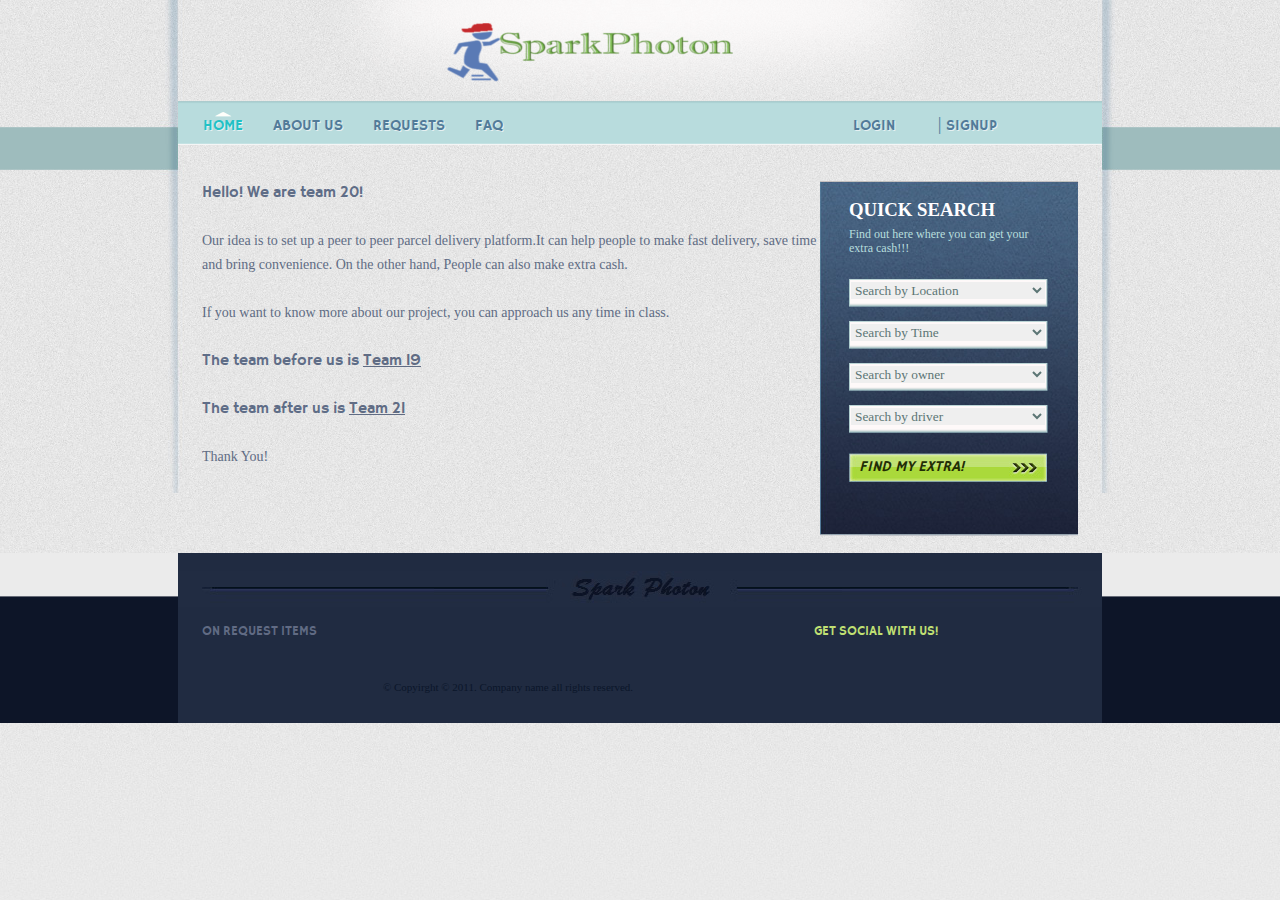
<file: index.html>
<!DOCTYPE html>
<!-- Website template by freewebsitetemplates.com -->
<html>
<head>
	<meta charset="UTF-8">
	<title>Spark Photon</title>
	
	<link rel="stylesheet" href="css/style.css" type="text/css">
</head>
<body>
	

	<div id="background">
		<div id="page">
			<div id="header">
				<div id="logo">
					<a href="index.html"><img src="images/logo.png" alt="LOGO"></a>
				</div>
				<div id="navigation">
					<ul id="primary">
						<li class="selected">
							<a href="index.html">Home</a>
						</li>
						<li>
							<a href="about_us.html">About Us</a>
						</li>
						<li>
							<a href="for_driver.html">Requests</a>
						</li>
						<li>
							<a href="faq.html">Faq</a>
						</li>
						
					</ul>
					<ul id="secondary">

						<li>
							<a href="log_in.html">Login</a> | <a href="register.html">Signup</a>
						</li>
					</ul>
				</div>
			</div>
			<div id="contents">
				<div id="adbox">
					<div id="search">
						<h3>Quick Search</h3>
						<p>
							Find out here where you can get your extra cash!!!
						</p>
						<form action="index.html" method="post">
							<ul>
								<li>
									<select id="size">
										<option>Search by Location</option>
									</select>
								</li>
								<li>
									<select id="color">
										<option>Search by Time</option>
									</select>
								</li>
								<li>
									<select id="brand">
										<option>Search by owner</option>
									</select>
								</li>
								<li>
									<select id="style">
										<option>Search by driver</option>
									</select>
								</li>
							</ul>
							<input type="submit" value="Find My Extra!" class="button">
						</form>
					</div>
					 
				</div>
				<div id="faq">
					<p> <b>Hello! We are team 20!</b> </p>
					<p>
						Our idea is to set up a peer to peer parcel delivery platform.It can help people to make fast delivery, save time and bring convenience. On the other hand, People can also make extra cash. 
					</p>
					<p> If you want to know more about our project, you can approach us any time in class. </p>
						<p> <b>The team before us is <a href="https://group19-assignment1.firebaseapp.com/">Team 19 </a></b></p>

						<p> <b>The team after us is <a href="https://beerstreet-21.firebaseapp.com/">Team 21 </a></b></p>

						<p> Thank You!</p>
				</div>
			</div>
			<div id="footer">
				<div class="background">
					<div id="connect">
						<h5>Get Social With us!</h5>
						<ul>
							<li>
								<a href="http://freewebsitetemplates.com/go/facebook/" target="_blank" class="facebook"></a>
							</li>
							<li>
								<a href="http://freewebsitetemplates.com/go/twitter/" target="_blank" class="twitter"></a>
							</li>
							<li>
								<a href="http://www.freewebsitetemplates.com/go/googleplus/" target="_blank" class="linkin"></a>
							</li>
						</ul>
					</div>
					 <ul class="navigation" draggable="true">
              <li class="latest"></li>
              <li class="latest">
                <h5>On Request Items</h5>
              </li>
            </ul>
					<p class="footnote">
						&copy; Copyirght &copy; 2011. <a href="index.html">Company name</a> all rights reserved.
					</p>
				</div>
			</div>
		</div>
	</div>

</body>
</html>
</file>
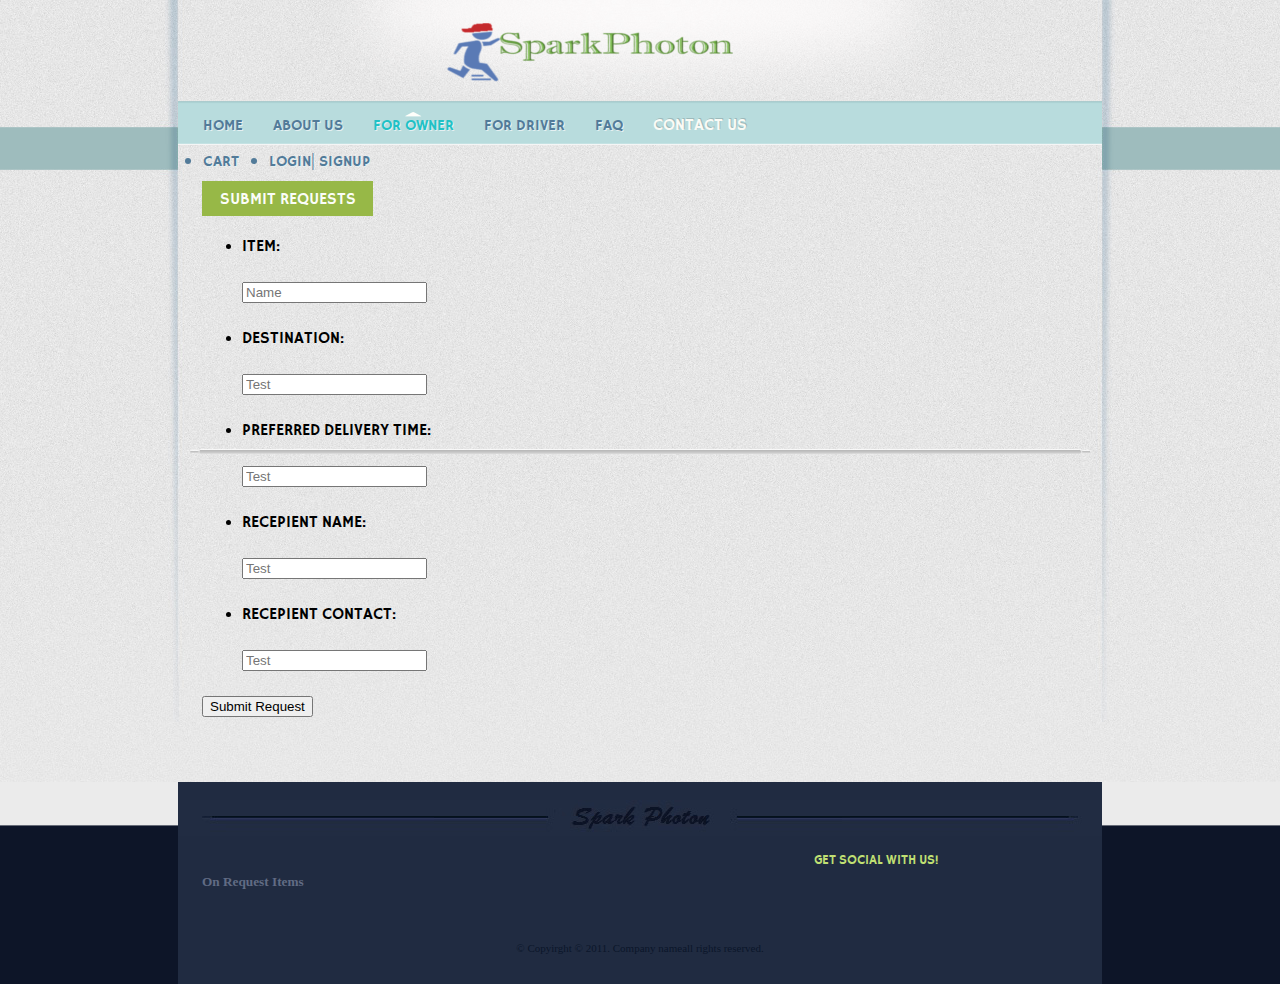
<file: _for_owner.html>
<!DOCTYPE html>
<html>
  
  <head>
    <meta charset="UTF-8">
    <title>Spark Photon- For Owners</title>
    <link rel="stylesheet" href="css/style.css"
    type="text/css">
  </head>
  
  <body>
    <div id="background">
      <div id="page">
        <div id="header">
          <div id="logo">
            <a href="index.html"><img src="images/logo.png" alt="LOGO"></a>
          </div>
          <div id="navigation">
            <ul id="primary">
              <li>
                <a href="index.html">Home</a>
              </li>
              <li>
                <a href="about_us.html">About Us</a>
              </li>
              <li class="selected">
                <a href="for_owner.html">For Owner</a>
              </li>
              <li>
                <a href="for_driver.html">For Driver</a>
              </li>
              <li>
                <a href="faq.html">Faq</a>
              </li>
              <li class="highlight">
                <a href="sale.html">Contact Us</a>
              </li>
            </ul>
            <li>
              <a href="checkout.html">Cart</a>
            </li>
            <li>
              <a href="index.html">Login</a>|
              <a href="index.html">Signup</a>
            </li>
          </div>
        </div>
        <div id="contents">
          <h4>
            <span>Submit Requests</span>
            <font color="black">
              <form>
                <ul>
                  <font color="black">
                    <li>
                      <font color="black">
                        <p>Item:</p>
                        <input type="textbox" id="name" placeholder="Name">
                      </font>
                    </li>
                    <font color="black">
                      <li>
                        <p>Destination:</p>
                        <input type="text" id="text" placeholder="Test">
                      </li>
                      <li>
                        <p>Preferred delivery time:</p>
                        <input type="text" id="text" placeholder="Test">
                      </li>
                      <li>
                        <p>Recepient Name:</p>
                        <input type="text" id="text" placeholder="Test">
                      </li>
                      <li>
                        <p>Recepient Contact:</p>
                        <input type="text" id="text" placeholder="Test">
                      </li>
                    </font>
                  </font>
                </ul>
                <font color="black">
                  <input type="submit" value="Submit Request" class="button">
                </font>
              </form>
              <font color="black">
                <div id="stocks"></div>
              </font>
            </font>
          </h4>
        </div>
        <font color="black">
          <font color="black">
            <div id="footer">
              <div class="background">
                <div id="connect">
                  <h5>Get Social With us!</h5>
                  <ul>
                    <li>
                      <a href="http://freewebsitetemplates.com/go/facebook/" target="_blank"
                      class="facebook"></a>
                    </li>
                    <li>
                      <a href="http://freewebsitetemplates.com/go/twitter/" target="_blank"
                      class="twitter"></a>
                    </li>
                    <li>
                      <a href="http://www.freewebsitetemplates.com/go/googleplus/" target="_blank"
                      class="linkin"></a>
                    </li>
                  </ul>
                </div>
                <ul class="navigation">
                  <h5>On Request Items</h5>
                </ul>
                <p class="footnote">© Copyirght © 2011.
                  <a href="index.html">Company name</a>all rights reserved.</p>
              </div>
            </div>
          </font>
        </font>
      </div>
      <font color="black">
        <font color="black"></font>
      </font>
    </div>
    <font color="black">
      <font color="black"></font>
    </font>
  </body>

</html>
</file>
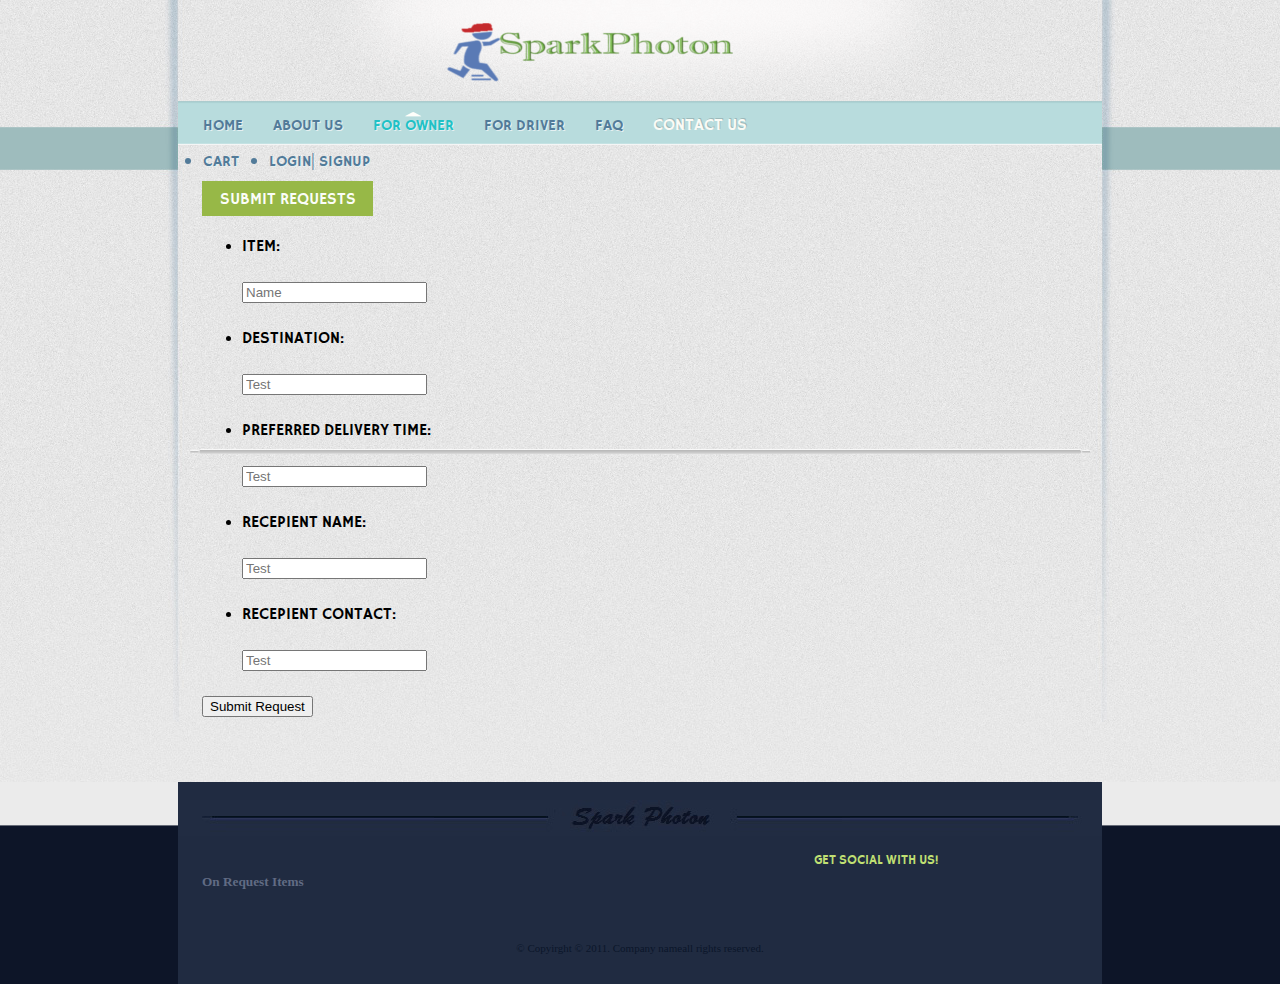
<file: _signup.html>
<!DOCTYPE html>
<html>
  
  <head>
    <meta charset="UTF-8">
    <title>Spark Photon- For Owners</title>
    <link rel="stylesheet" href="css/style.css"
    type="text/css">
  </head>
  
  <body>
    <div id="background">
      <div id="page">
        <div id="header">
          <div id="logo">
            <a href="index.html"><img src="images/logo.png" alt="LOGO"></a>
          </div>
          <div id="navigation">
            <ul id="primary">
              <li>
                <a href="index.html">Home</a>
              </li>
              <li>
                <a href="about_us.html">About Us</a>
              </li>
              <li class="selected">
                <a href="for_owner.html">For Owner</a>
              </li>
              <li>
                <a href="for_driver.html">For Driver</a>
              </li>
              <li>
                <a href="faq.html">Faq</a>
              </li>
              <li class="highlight">
                <a href="sale.html">Contact Us</a>
              </li>
            </ul>
            <li>
              <a href="checkout.html">Cart</a>
            </li>
            <li>
              <a href="index.html">Login</a>|
              <a href="index.html">Signup</a>
            </li>
          </div>
        </div>
        <div id="contents">
          <h4>
            <span>Submit Requests</span>
            <font color="black">
              <form>
                <ul draggable="true">
                  <font color="black">
                    <li>
                      <font color="black">
                        <p>Item:</p>
                        <input type="textbox" id="name" placeholder="Name">
                      </font>
                    </li>
                    <font color="black">
                      <li>
                        <p>Destination:</p>
                        <input type="text" id="text" placeholder="Test">
                      </li>
                      <li>
                        <p>Preferred delivery time:</p>
                        <input type="text" id="text" placeholder="Test">
                      </li>
                      <li>
                        <p>Recepient Name:</p>
                        <input type="text" id="text" placeholder="Test">
                      </li>
                      <li>
                        <p>Recepient Contact:</p>
                        <input type="text" id="text" placeholder="Test">
                      </li>
                    </font>
                  </font>
                </ul>
                <font color="black">
                  <input type="submit" value="Submit Request" class="button">
                </font>
              </form>
              <font color="black">
                <div id="stocks"></div>
              </font>
            </font>
          </h4>
        </div>
        <font color="black">
          <font color="black">
            <div id="footer">
              <div class="background">
                <div id="connect">
                  <h5>Get Social With us!</h5>
                  <ul>
                    <li>
                      <a href="http://freewebsitetemplates.com/go/facebook/" target="_blank"
                      class="facebook"></a>
                    </li>
                    <li>
                      <a href="http://freewebsitetemplates.com/go/twitter/" target="_blank"
                      class="twitter"></a>
                    </li>
                    <li>
                      <a href="http://www.freewebsitetemplates.com/go/googleplus/" target="_blank"
                      class="linkin"></a>
                    </li>
                  </ul>
                </div>
                <ul class="navigation">
                  <h5>On Request Items</h5>
                </ul>
                <p class="footnote">© Copyirght © 2011.
                  <a href="index.html">Company name</a>all rights reserved.</p>
              </div>
            </div>
          </font>
        </font>
      </div>
      <font color="black">
        <font color="black"></font>
      </font>
    </div>
    <font color="black">
      <font color="black"></font>
    </font>
  </body>

</html>
</file>
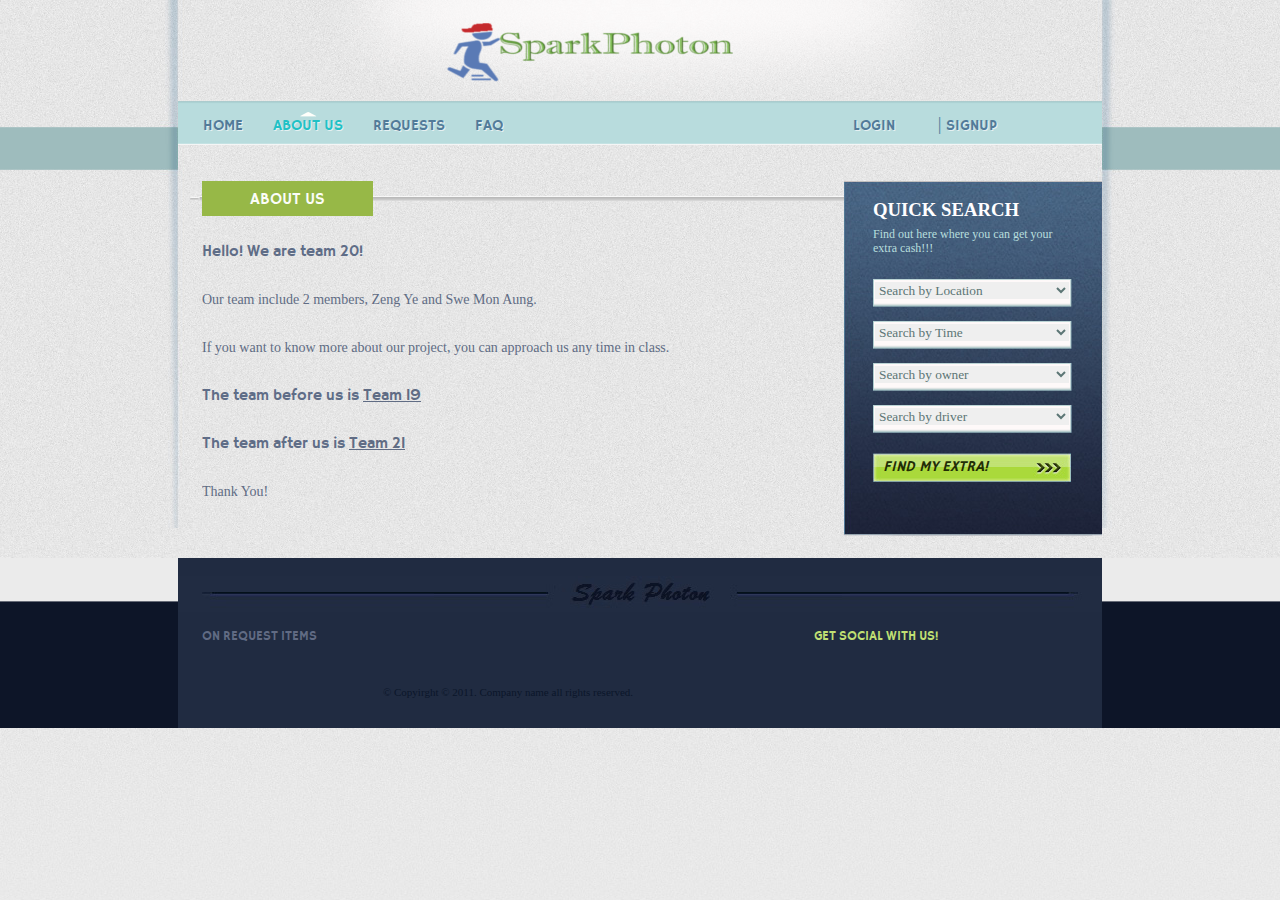
<file: about_us.html>
<!DOCTYPE html>
<!-- Website template by freewebsitetemplates.com -->
<html>
<head>
	<meta charset="UTF-8">
	<title>Spark Photon</title>
	<link rel="stylesheet" href="css/style.css" type="text/css">
</head>
<body>
	<div id="background">
		<div id="page">
			<div id="header">
				<div id="logo">
					<a href="index.html"><img src="images/logo.png" alt="LOGO"></a>
				</div>
				<div id="navigation">
					<ul id="primary">
						<li >
							<a href="index.html">Home</a>
						</li>
						<li class="selected">
							<a href="about_us.html">About Us</a>
						</li>
						<li>
							<a href="for_driver.html">Requests</a>
						</li>
						<li>
							<a href="faq.html">Faq</a>
						</li>
					</ul>
					<ul id="secondary">
					
						<li>
							<a href="log_in.html">Login</a> | <a href="register.html">Signup</a>
						</li>
					</ul>
				</div>
			</div>
			<div id="contents">
				<div>
					<div id="search">
						<h3>Quick Search</h3>
						<p>
							Find out here where you can get your extra cash!!!
						</p>
						<form action="index.html" method="post">
							<ul>
								<li>
									<select id="size">
										<option>Search by Location</option>
									</select>
								</li>
								<li>
									<select id="color">
										<option>Search by Time</option>
									</select>
								</li>
								<li>
									<select id="brand">
										<option>Search by owner</option>
									</select>
								</li>
								<li>
									<select id="style">
										<option>Search by driver</option>
									</select>
								</li>
							</ul>
							<input type="submit" value="Find My Extra!" class="button">
						</form>
					</div>
					<h4><span>About Us</span></h4>
					<div id="faq">
						<p> <b>Hello! We are team 20!</b> </p>
					<p>
						Our team include 2 members, Zeng Ye and Swe Mon Aung. 
					</p>
					<p> If you want to know more about our project, you can approach us any time in class. </p>
						<p> <b>The team before us is <a href="https://group19-assignment1.firebaseapp.com/">Team 19 </a></b></p>

						<p> <b>The team after us is <a href="https://beerstreet-21.firebaseapp.com/">Team 21 </a></b></p>

						<p> Thank You!</p>
					</div>
					<!--
					<img src="images/shop-now.jpg" height="355" width="618" alt="Promo"> <a href="index.html" class="button"></a> <span></span>
				-->
				</div>
				<div id="main">

					<div id="featured">
					<!--	<h4><span>Recommended</span></h4>
						<ul class="items">
							<li>
								<a href="product.html"> <img src="images/leather-boots.jpg" alt="Img"> <span>$19.50</span> Cheverlyn Zespax </a>
							</li>
							<li>
								<a href="product.html"> <img src="images/leather-boots.jpg" alt="Img"> <span>$19.50</span> Cheverlyn Zespax </a>
							</li>
							<li>
								<a href="product.html"> <img src="images/leather-boots.jpg" alt="Img"> <span>$19.50</span> Cheverlyn Zespax </a>
							</li>
							<li>
								<a href="product.html"> <img src="images/leather-boots.jpg" alt="Img"> <span>$19.50</span> Cheverlyn Zespax </a>
							</li>
						</ul>
					</div>
				
					<div id="sale">
						<h4><span>Recommended Location</span></h4>
						<ul class="items">
							<li>
								<a href="product.html"> <img src="images/boots-brown.jpg" alt="Img"> <span>$8.50</span> Hukbalahap Boots </a>
							</li>
							<li>
								<a href="product.html"> <img src="images/boots-violet.jpg" alt="Img"> <span>$8.50</span> Hukbalahap Boots </a>
							</li>
							<li>
								<a href="product.html"> <img src="images/boots-yellow.jpg" alt="Img"> <span>$8.50</span> Hukbalahap Boots </a>
							</li>
							<li>
								<a href="product.html"> <img src="images/boots-green.jpg" alt="Img"> <span>$8.50</span> Hukbalahap Boots </a>
							</li>
						</ul>
					</div>

				-->
				</div>
			</div>
			<div id="footer">
				<div class="background">
					<div id="connect">
						<h5>Get Social With us!</h5>
						<ul>
							<li>
								<a href="http://freewebsitetemplates.com/go/facebook/" target="_blank" class="facebook"></a>
							</li>
							<li>
								<a href="http://freewebsitetemplates.com/go/twitter/" target="_blank" class="twitter"></a>
							</li>
							<li>
								<a href="http://www.freewebsitetemplates.com/go/googleplus/" target="_blank" class="linkin"></a>
							</li>
						</ul>
					</div>
					<ul class="navigation" draggable="true">
              <li class="latest"></li>
              <li class="latest">
                <h5>On Request Items</h5>
              </li>
            </ul>
					<p class="footnote">
						&copy; Copyirght &copy; 2011. <a href="index.html">Company name</a> all rights reserved.
					</p>
				</div>
			</div>
		</div>
	</div>
</body>
</html>
</file>
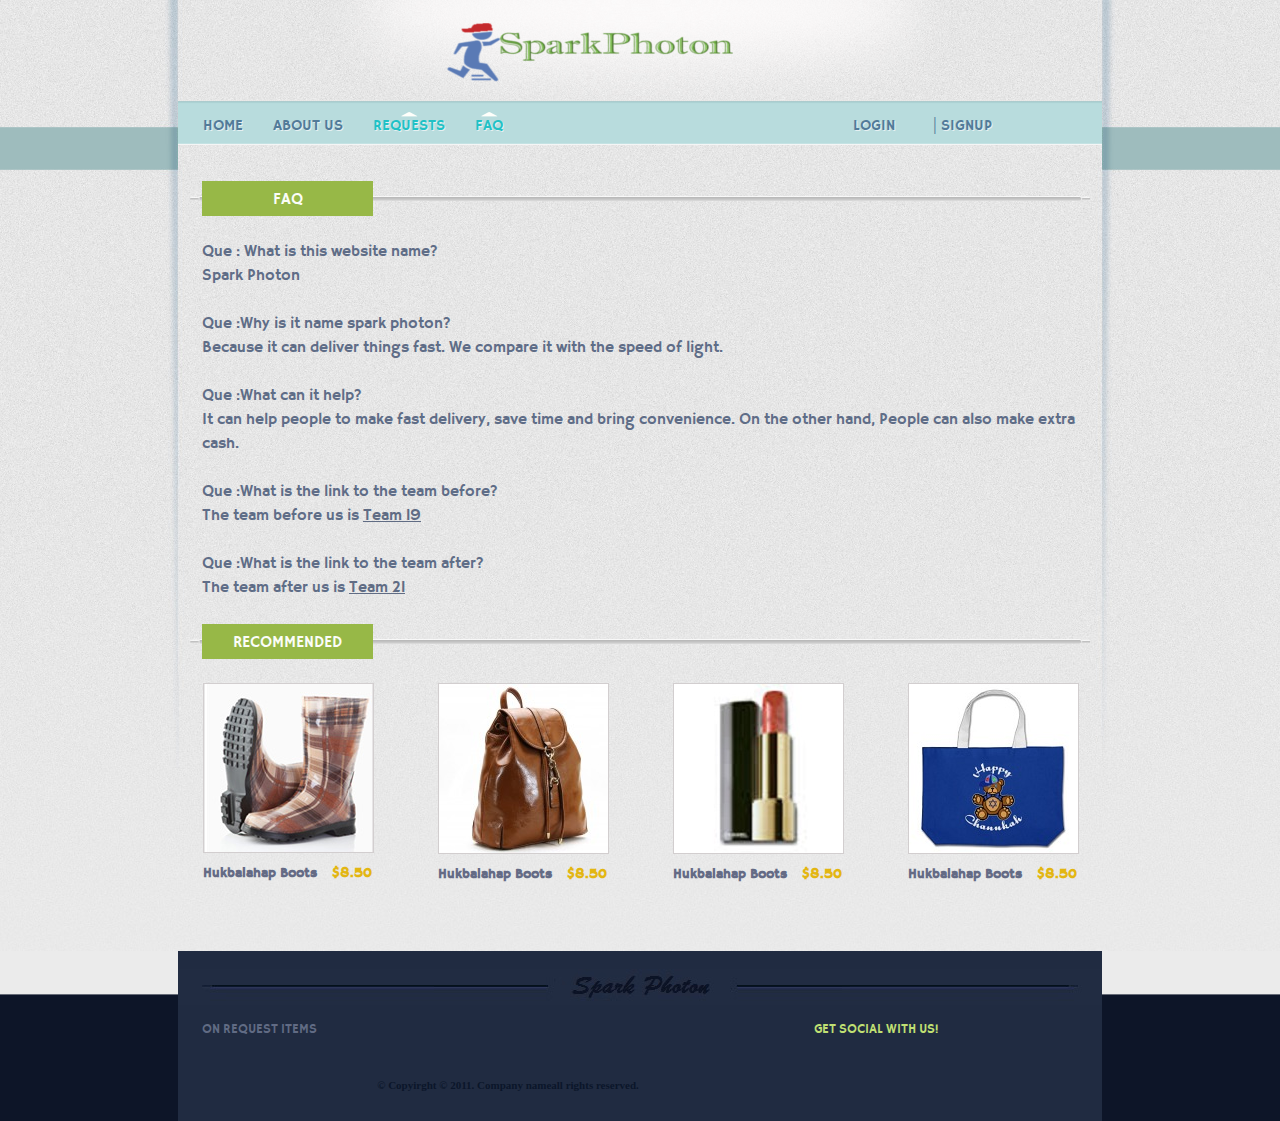
<file: faq.html>
<!DOCTYPE html>
<html>
  
  <head>
    <meta charset="UTF-8">
    <title>FAQ - Boots Website Template</title>
    <link rel="stylesheet" href="css/style.css"
    type="text/css">
  </head>
  
  <body>
    <div id="background">
      <div id="page">
        <div id="header">
          <div id="logo">
            <a href="index.html"><img src="images/logo.png" alt="LOGO"></a>
          </div>
          <div id="navigation">
            <ul id="primary">
              <li >
              <a href="index.html">Home</a>
            </li>
            <li>
              <a href="about_us.html">About Us</a>
            </li>
            <li class="selected">
              <a href="for_driver.html">Requests</a>
            </li>
        
              <li class="selected">
                <a href="faq.html">Faq</a>
              </li>
            
            </ul>
            <ul id="secondary">
             
              <li>
                <a href="log_in.html">Login</a>|
                <a href="register.html">Signup</a>
              </li>
            </ul>
          </div>
        </div>
        <div id="contents">
          <h4>
            <span>FAQ</span>
          </h4>
          <div id="faq">
            <p>
              <b> Que : What is this website name? <br>
              Spark Photon</b>
            </p>
            <b>
            <p>
              <b>  Que :Why is it name spark photon? <br/>
              Because it can deliver things fast. We compare it with the speed of light.</b>
            </p>

             <p>
              <b> Que :What can it help? <br/>
             It can help people to make fast delivery, save time and bring convenience. On the other hand, People can also make extra cash. </b>
            </p>
            
             <p>
              <b> Que :What is the link to the team before? <br/>
             The team before us is <a href="https://group19-assignment1.firebaseapp.com/">Team 19 </a></b>
            </p>

              <p>
              <b> Que :What is the link to the team after? <br/>
             The team after us is <a href="https://beerstreet-21.firebaseapp.com/">Team 21 </a></b>
            </p>
         
            </b>
          </div>
          <b>
          <div class="footer">
            <h4>
              <span>Recommended</span>
            </h4>
            <ul class="items">
              <li>
                <a href="product.html"> <img src="images/boots-brown.jpg" alt="Img"> <span>$8.50</span> Hukbalahap Boots</a>
              </li>
              <li>
                <a href="product.html"> <img src="images/boots-violet.jpg" alt="Img"> <span>$8.50</span> Hukbalahap Boots</a>
              </li>
              <li>
                <a href="product.html"> <img src="images/boots-yellow.jpg" alt="Img"> <span>$8.50</span> Hukbalahap Boots</a>
              </li>
              <li>
                <a href="product.html"> <img src="images/boots-green.jpg" alt="Img"> <span>$8.50</span> Hukbalahap Boots</a>
              </li>
            </ul>
          </div>
        </b>
        </div>
        <b>
        <div id="footer">
          <div class="background">
            <div id="connect">
              <h5>Get Social With us!</h5>
              <ul>
                <li>
                  <a href="http://freewebsitetemplates.com/go/facebook/" target="_blank" class="facebook"></a>
                </li>
                <li>
                  <a href="http://freewebsitetemplates.com/go/twitter/" target="_blank" class="twitter"></a>
                </li>
                <li>
                  <a href="http://www.freewebsitetemplates.com/go/googleplus/" target="_blank" class="linkin"></a>
                </li>
              </ul>
            </div>
            <ul class="navigation" draggable="true">
              <li class="latest"></li>
              <li class="latest">
                <h5>On Request Items</h5>
              </li>
            </ul>
            <p class="footnote">© Copyirght © 2011.
              <a href="index.html">Company name</a>all rights reserved.</p>
          </div>
        </div>
      </b>
      </div>
      <b>
    </b>
    </div>
    <b>
  

</b>
  </body>

</html>
</file>
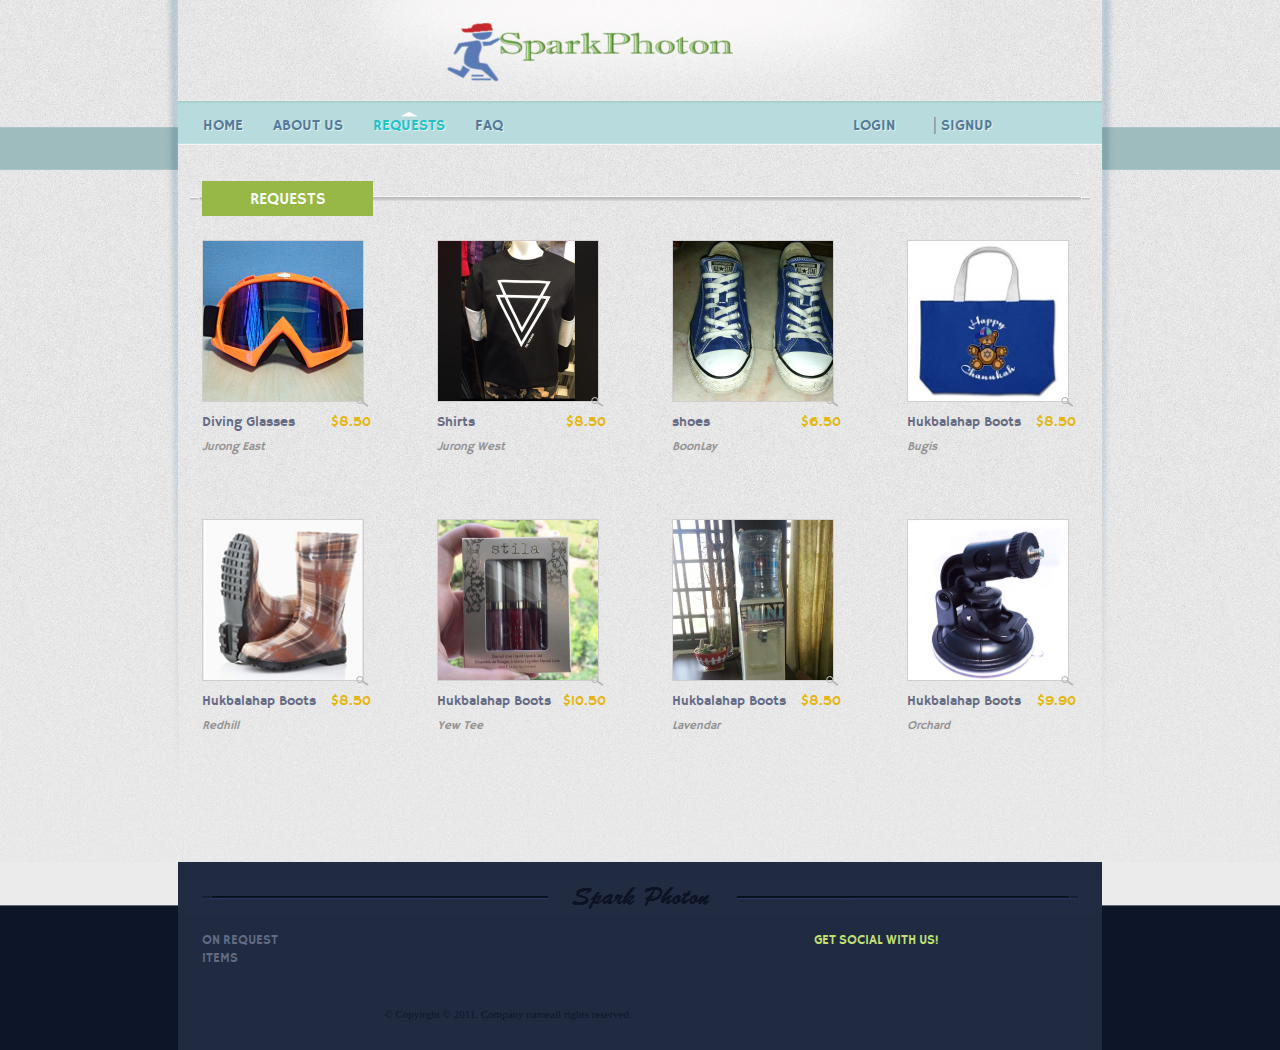
<file: for_driver.html>
<!DOCTYPE html>
<html>
  
  <head>
    <meta charset="UTF-8">
    <title>Spark Photon- For Owners</title>
    <link rel="stylesheet" href="css/style.css"
    type="text/css">
  </head>
  
  <body>
    <div id="background">
      <div id="page">
        <div id="header">
          <div id="logo">
            <a href="index.html"><img src="images/logo.png" alt="LOGO"></a>
          </div>
          <div id="navigation">
            <ul id="primary">
             <li >
              <a href="index.html">Home</a>
            </li>
            <li>
              <a href="about_us.html">About Us</a>
            </li>
            <li class="selected">
              <a href="for_driver.html">Requests</a>
            </li>
            <li>
              <a href="faq.html">Faq</a>
            </li>
            </ul>
            <ul id="secondary">
             
              <li>
                <a href="log_in.html">Login</a>|
                <a href="register.html">Signup</a>
              </li>
            </ul>
          </div>
        </div>
        <div id="contents">
          <h4>
            <span>Requests</span>
          </h4>
          <div id="stocks">
            <ul>
              <li>
                <a href="product.html" class="preview" title="Preview"> <img src="images/p1.jpg" alt="Img" style="width:160px;height:160px;"> <span class="icon"></span></a>
                <span>$8.50</span>Diving Glasses
                <em>Jurong East</em>
              </li>
              <li>
                <a href="product.html" class="preview" title="Preview"> <img src="images/p2.jpg" alt="Img" style="width:160px;height:160px;"> <span class="icon"></span></a>
                <span>$8.50</span>Shirts
                <em>Jurong West</em>
              </li>
              <li>
                <a href="product.html" class="preview" title="Preview"> <img src="images/p7.jpg" alt="Img" style="width:160px;height:160px;"> <span class="icon"></span></a>
                <span>$6.50</span>shoes
                <em>BoonLay</em>
              </li>
              <li>
                <a href="product.html" class="preview" title="Preview"> <img src="images/boots-green.jpg" alt="Img" style="width:160px;height:160px;"> <span class="icon"></span></a>
                <span>$8.50</span>Hukbalahap Boots
                <em>Bugis</em>
              </li>
              <li>
                <a href="product.html" class="preview" title="Preview"> <img src="images/boots-brown.jpg" alt="Img" style="width:160px;height:160px;"> <span class="icon"></span></a>
                <span>$8.50</span>Hukbalahap Boots
                <em>Redhill</em>
              </li>
              <li>
                <a href="product.html" class="preview" title="Preview"> <img src="images/p4.jpg" alt="Img" style="width:160px;height:160px;"> <span class="icon"></span></a>
                <span>$10.50</span>Hukbalahap Boots
                <em>Yew Tee</em>
              </li>
              <li>
                <a href="product.html" class="preview" title="Preview"> <img src="images/p6.jpg" alt="Img" style="width:160px;height:160px;"> <span class="icon"></span></a>
                <span>$8.50</span>Hukbalahap Boots
                <em>Lavendar</em>
              </li>
              <li>
                <a href="product.html" class="preview" title="Preview"> <img src="images/p3.jpg" alt="Img" style="width:160px;height:160px;"> <span class="icon"></span></a>
                <span>$9.90</span>Hukbalahap Boots
                <em>Orchard</em>
              </li>
            </ul>
          </div>
        </div>
        <div id="footer">
          <div class="background">
            <div id="connect">
              <h5>Get Social With us!</h5>
              <ul>
                <li>
                  <a href="http://freewebsitetemplates.com/go/facebook/" target="_blank"
                  class="facebook"></a>
                </li>
                <li>
                  <a href="http://freewebsitetemplates.com/go/twitter/" target="_blank"
                  class="twitter"></a>
                </li>
                <li>
                  <a href="http://www.freewebsitetemplates.com/go/googleplus/" target="_blank"
                  class="linkin"></a>
                </li>
              </ul>
            </div>
            <ul class="navigation">
              <li>
                <h5>On Request Items</h5>
              </li>
            </ul>
            <p class="footnote">© Copyirght © 2011.
              <a href="index.html">Company name</a>all rights reserved.</p>
          </div>
        </div>
      </div>
    </div>
  </body>

</html>
</file>
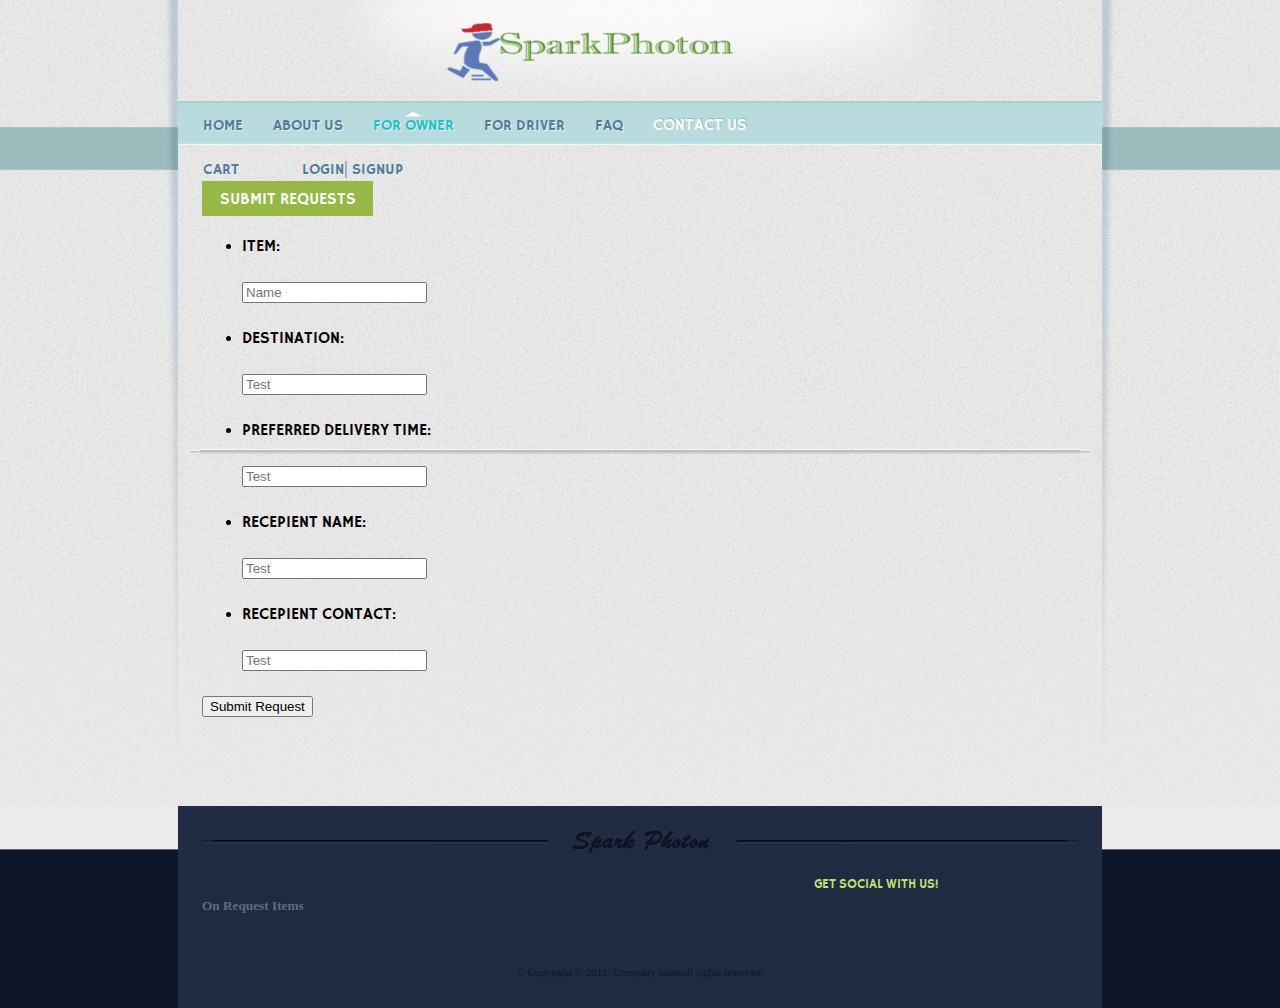
<file: for_owner.html>
<!DOCTYPE html>
<html>
  
  <head>
    <meta charset="UTF-8">
    <title>Spark Photon- For Owners</title>
    <link rel="stylesheet" href="css/style.css"
    type="text/css">
  </head>
  
  <body>
    <div id="background">
      <div id="page">
        <div id="header">
          <div id="logo">
            <a href="index.html"><img src="images/logo.png" alt="LOGO"></a>
          </div>
          <div id="navigation">
            <ul id="primary">
              <li>
                <a href="index.html">Home</a>
              </li>
              <li>
                <a href="about_us.html">About Us</a>
              </li>
              <li class="selected">
                <a href="for_owner.html">For Owner</a>
              </li>
              <li>
                <a href="for_driver.html">For Driver</a>
              </li>
              <li>
                <a href="faq.html">Faq</a>
              </li>
              <li class="highlight">
                <a href="sale.html">Contact Us</a>
              </li>
            </ul>
            <ul id="secondary">
              <li>
                <a href="checkout.html">Cart</a>
              </li>
              <li>
                <a href="index.html">Login</a>|
                <a href="index.html">Signup</a>
              </li>
            </ul>
          </div>
        </div>
        <div id="contents">
          <h4>
            <span>Submit Requests</span>
            <font color="black">
              <form>
                <ul draggable="true">
                  <font color="black"></font>
                  <li>
                    <font color="black">
                      <p>Item:</p>
                      <input type="textbox" id="name" placeholder="Name">
                    </font>
                  </li>
                  <font color="black">
                    <li>
                      <p>Destination:</p>
                      <input type="text" id="text" placeholder="Test">
                    </li>
                    <li>
                      <p>Preferred delivery time:</p>
                      <input type="text" id="text" placeholder="Test">
                    </li>
                    <li>
                      <p>Recepient Name:</p>
                      <input type="text" id="text" placeholder="Test">
                    </li>
                    <li>
                      <p>Recepient Contact:</p>
                      <input type="text" id="text" placeholder="Test">
                    </li>
                  </font>
                </ul>
                <input type="submit" value="Submit Request" class="button">
              </form>
            </font>
          </h4>
          <font color="black">
            <div id="stocks"></div>
          </font>
        </div>
        <font color="black">
          <div id="footer">
            <div class="background">
              <div id="connect">
                <h5>Get Social With us!</h5>
                <ul>
                  <li>
                    <a href="http://freewebsitetemplates.com/go/facebook/" target="_blank"
                    class="facebook"></a>
                  </li>
                  <li>
                    <a href="http://freewebsitetemplates.com/go/twitter/" target="_blank"
                    class="twitter"></a>
                  </li>
                  <li>
                    <a href="http://www.freewebsitetemplates.com/go/googleplus/" target="_blank"
                    class="linkin"></a>
                  </li>
                </ul>
              </div>
              <ul class="navigation">
                <h5>On Request Items</h5>
              </ul>
              <p class="footnote">© Copyirght © 2011.
                <a href="index.html">Company name</a>all rights reserved.</p>
            </div>
          </div>
        </font>
      </div>
      <font color="black"></font>
    </div>
    <font color="black"></font>
  </body>

</html>
</file>
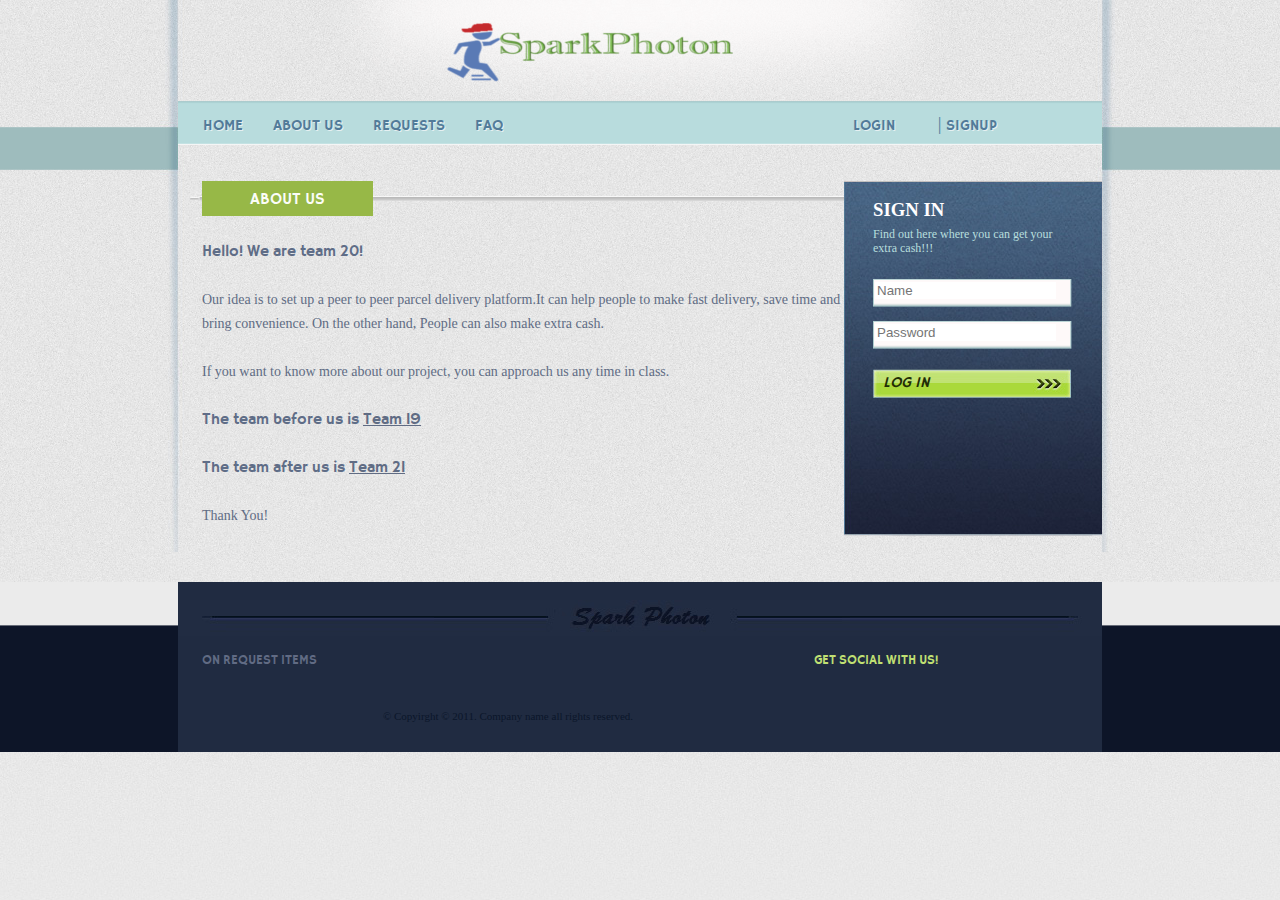
<file: log_in.html>
<!DOCTYPE html>
<!-- Website template by freewebsitetemplates.com -->
<html ng-app="myApp">
<head>
	<meta charset="UTF-8">
	<title>Spark Photon</title>
	<script src='https://cdn.firebase.com/js/client/2.2.1/firebase.js'></script>
	<script type="text/javascript" src='js/angular.min.js'></script>



<script src="https://cdn.firebase.com/libs/angularfire/0.8.0/angularfire.min.js"></script>
<!-- <script src="https://cdn.firebase.com/js/simple-login/1.6.2/firebase-simple-login.js"></script> -->
<script src="https://cdn.firebase.com/libs/angularfire/0.9.0/angularfire.min.js"></script>

	
	<script type="text/javascript" src='js/app.js'></script>
	<link rel="stylesheet" href="css/style.css" type="text/css">
</head>
<body ng-controller="AuthController">
	<div id="background">
		<div id="page">
			<div id="header">
				<div id="logo">
					<a href="index.html"><img src="images/logo.png" alt="LOGO"></a>
				</div>
				<div id="navigation">
					<ul id="primary">
						 <li >
			              <a href="index.html">Home</a>
			            </li>
			            <li>
			              <a href="about_us.html">About Us</a>
			            </li>
			            <li>
			              <a href="for_driver.html">Requests</a>
			            </li>
			            <li>
			              <a href="faq.html">Faq</a>
			            </li>
					</ul>
					<ul id="secondary">
						
						<li>
							<a href="log_in.html">Login</a> | <a href="register.html">Signup</a>
						</li>
					</ul>
				</div>
			</div>
			<div id="contents">
				<div>
					<div id="search">
						<h3>Sign In</h3>
						<p>
							Find out here where you can get your extra cash!!!
						</p>
						<form>
							<ul>
								<li>
									 <input style="border:0px" type='text' id='name' placeholder='Name' ng-model="credentials.email">
								</li>
								
									
								<li>
									 <input style="border:0px" type='password' id='password' placeholder='Password' ng-model="credentials.password">
								</li>
								
							</ul>
							<input type="submit" ng-click="SignIn($event)" value="Log In"  class="button">
						</form>
					</div>
					<h4><span>About Us</span></h4>
					<div id="faq">
						<p> <b>Hello! We are team 20!</b> </p>
					<p>
						Our idea is to set up a peer to peer parcel delivery platform.It can help people to make fast delivery, save time and bring convenience. On the other hand, People can also make extra cash. 
					</p>
					<p> If you want to know more about our project, you can approach us any time in class. </p>
						<p> <b>The team before us is <a href="https://group19-assignment1.firebaseapp.com/">Team 19 </a></b></p>

						<p> <b>The team after us is <a href="https://beerstreet-21.firebaseapp.com/">Team 21 </a></b></p>

						<p> Thank You!</p>
					</div>
					<!--
					<img src="images/shop-now.jpg" height="355" width="618" alt="Promo"> <a href="index.html" class="button"></a> <span></span>
				-->
				</div>
				<div id="main">

					<div id="featured">
					<!--	<h4><span>Recommended</span></h4>
						<ul class="items">
							<li>
								<a href="product.html"> <img src="images/leather-boots.jpg" alt="Img"> <span>$19.50</span> Cheverlyn Zespax </a>
							</li>
							<li>
								<a href="product.html"> <img src="images/leather-boots.jpg" alt="Img"> <span>$19.50</span> Cheverlyn Zespax </a>
							</li>
							<li>
								<a href="product.html"> <img src="images/leather-boots.jpg" alt="Img"> <span>$19.50</span> Cheverlyn Zespax </a>
							</li>
							<li>
								<a href="product.html"> <img src="images/leather-boots.jpg" alt="Img"> <span>$19.50</span> Cheverlyn Zespax </a>
							</li>
						</ul>
					</div>
				
					<div id="sale">
						<h4><span>Recommended Location</span></h4>
						<ul class="items">
							<li>
								<a href="product.html"> <img src="images/boots-brown.jpg" alt="Img"> <span>$8.50</span> Hukbalahap Boots </a>
							</li>
							<li>
								<a href="product.html"> <img src="images/boots-violet.jpg" alt="Img"> <span>$8.50</span> Hukbalahap Boots </a>
							</li>
							<li>
								<a href="product.html"> <img src="images/boots-yellow.jpg" alt="Img"> <span>$8.50</span> Hukbalahap Boots </a>
							</li>
							<li>
								<a href="product.html"> <img src="images/boots-green.jpg" alt="Img"> <span>$8.50</span> Hukbalahap Boots </a>
							</li>
						</ul>
					</div>

				-->
				</div>
			</div>
			<div id="footer">
				<div class="background">
					<div id="connect">
						<h5>Get Social With us!</h5>
						<ul>
							<li>
								<a href="http://freewebsitetemplates.com/go/facebook/" target="_blank" class="facebook"></a>
							</li>
							<li>
								<a href="http://freewebsitetemplates.com/go/twitter/" target="_blank" class="twitter"></a>
							</li>
							<li>
								<a href="http://www.freewebsitetemplates.com/go/googleplus/" target="_blank" class="linkin"></a>
							</li>
						</ul>
					</div>
				 <ul class="navigation" draggable="true">
              <li class="latest"></li>
              <li class="latest">
                <h5>On Request Items</h5>
              </li>
            </ul>
					<p class="footnote">
						&copy; Copyirght &copy; 2011. <a href="index.html">Company name</a> all rights reserved.
					</p>
				</div>
			</div>
		</div>
	</div>
</body>
</html>
</file>
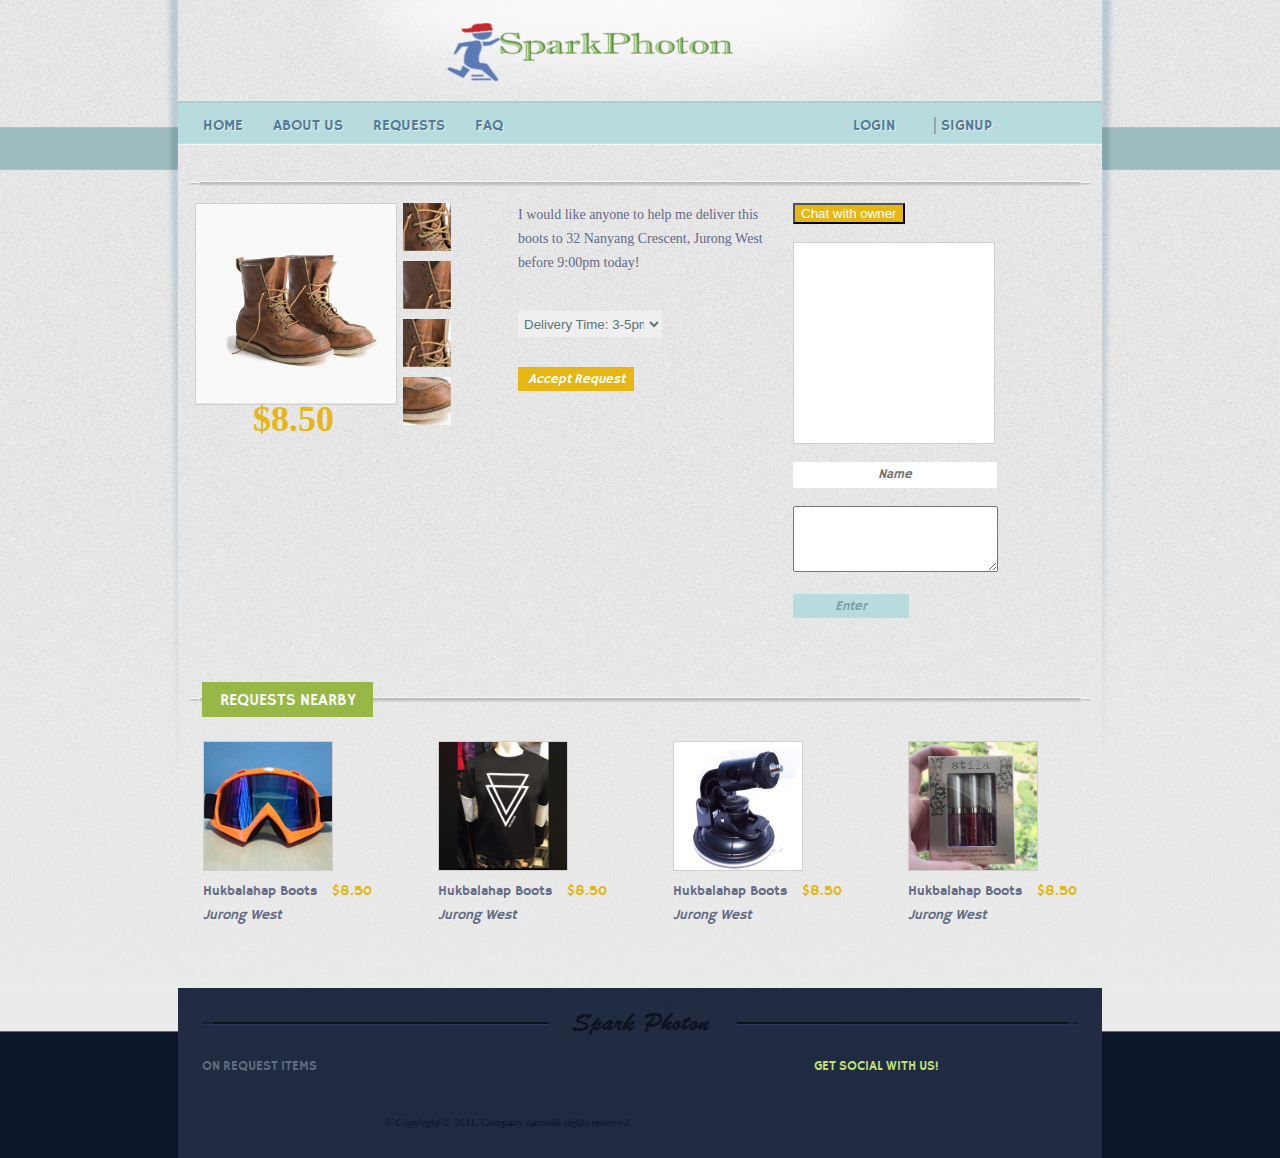
<file: product.html>
<!DOCTYPE html>
<html ng-app="myApp">
  
  <head>
    <meta charset="UTF-8">
    <title>Product</title>
    <link rel="stylesheet"
    href="css/style.css" type="text/css">
      <script src='https://cdn.firebase.com/js/client/2.2.1/firebase.js'></script>
  <script type="text/javascript" src='js/angular.min.js'></script>


<script src="https://cdn.firebase.com/libs/angularfire/0.9.0/angularfire.min.js"></script>
<script src='https://ajax.googleapis.com/ajax/libs/jquery/1.11.1/jquery.min.js'></script>
<!--
<script src="https://cdn.firebase.com/libs/angularfire/0.8.0/angularfire.min.js"></script>
<script src="https://cdn.firebase.com/js/simple-login/1.6.2/firebase-simple-login.js"></script>
-->
  
  <script type="text/javascript" src='js/app.js'></script>

  </head>
  
  <body ng-controller="AuthController">
   
    <div id="background">
      <div id="page">
        <div id="header">
          <div id="logo">
            <a href="index.html"><img src="images/logo.png" alt="LOGO"></a>
          </div>
          <div id="navigation">
            <ul id="primary">
              <li >
              <a href="index.html">Home</a>
            </li>
            <li>
              <a href="about_us.html">About Us</a>
            </li>
            <li>
              <a href="for_driver.html">Requests</a>
            </li>
            <li>
              <a href="faq.html">Faq</a>
            </li>
            </ul>
            <ul id="secondary">
             
              <li>
                <a href="log_in.html">Login</a>|
                <a href="register.html">Signup</a>
              </li>
            </ul>
          </div>
        </div>
        <div id="contents">
          <div id="product">
            <div class="section" style="width: 318px">
              <ul>
                <li>
                  <a href="product.html"><img src="images/boots-view.jpg" alt="thumbnail"></a>
                </li>
                <li>
                  <a href="product.html"><img src="images/boots-view2.jpg" alt="thumbnail"></a>
                </li>
                <li>
                  <a href="product.html"><img src="images/boots-view3.jpg" alt="thumbnail"></a>
                </li>
                <li>
                  <a href="product.html"><img src="images/boots-view4.jpg" alt="thumbnail"></a>
                </li>
              
              </ul>
              <div>
                <img src="images/leather-boots2.jpg" width="200px" alt="view"><br/>
                <h2>
                <span>$8.50</span>
              </h2>
              </div>
            </div>


            <div class="section">
              
              <p>I would like anyone to help me deliver this boots to 32 Nanyang Crescent,
                Jurong West before 9:00pm today!</p>
              <form action="index.html" method="post">
                <select>
                  <option>Delivery Time: 3-5pm</option>
                  <option>Delivery Time: 5-7pm</option>
                  <option>Delivery Time: 7-9pm</option>
                </select>
                <input type="submit" value="Accept Request" class="btn-cart">
              </form>
            </div>
             <div class="section">
             <input type="button" value="Chat with owner" class="btn-cart">

              <br/> <br/>
            

              <form>
                <div id='messagesDiv' style="background: white;"></div>
                    <input style="background: white; width:200px ;border:1px grey" type='text' id='nameInput' placeholder='Name' ng-model="data.name"> <br/><br/>

                      <textarea id='messageInput' name="Message" ng-model="data.message" rows="4" cols="23"></textarea>

              <input type="submit" ng-click="chat($event)" value="Enter"  class="button">
            </form>

             
              
            </div>
          </div>
          <div class="footer">
            <h4>
              <span>Requests Nearby</span>
            </h4>
            <ul class="items" contenteditable="true">
              <li>
                <a href="product.html"> <img src="images/p1.jpg" alt="Img" style="width:128px;height:128px;"> <span>$8.50</span> Hukbalahap Boots
                   <em>Jurong West</em>
                </a>
              </li>
              <li>
                <a href="product.html"> <img src="images/p2.jpg" alt="Img" style="width:128px;height:128px;"> <span>$8.50</span> Hukbalahap Boots
                <em>Jurong West</em>
              </a>
              </li>
              <li>
                <a href="product.html"> <img src="images/p3.jpg" alt="Img" style="width:128px;height:128px;"> <span>$8.50</span> Hukbalahap Boots
                <em>Jurong West</em>
              </a>
              </li>
              <li>
                <a href="product.html"> <img src="images/p4.jpg" alt="Img" style="width:128px;height:128px;"> <span>$8.50</span> Hukbalahap Boots
                <em>Jurong West</em>
              </a>
              </li>
            </ul>
          </div>
        </div>
        <div id="footer">
          <div class="background">
            <div id="connect">
              <h5>Get Social With us!</h5>
              <ul>
                <li>
                  <a href="http://freewebsitetemplates.com/go/facebook/" target="_blank"
                  class="facebook"></a>
                </li>
                <li>
                  <a href="http://freewebsitetemplates.com/go/twitter/" target="_blank"
                  class="twitter"></a>
                </li>
                <li>
                  <a href="http://www.freewebsitetemplates.com/go/googleplus/" target="_blank"
                  class="linkin"></a>
                </li>
              </ul>
            </div>
            <ul class="navigation" draggable="true">
              <li class="latest"></li>
              <li class="latest">
                <h5>On Request Items</h5>
              </li>
            </ul>
            <p class="footnote">© Copyirght © 2011.
              <a href="index.html">Company name</a>all rights reserved.</p>
          </div>
        </div>
      </div>
    </div>
  </body>

</html>
</file>
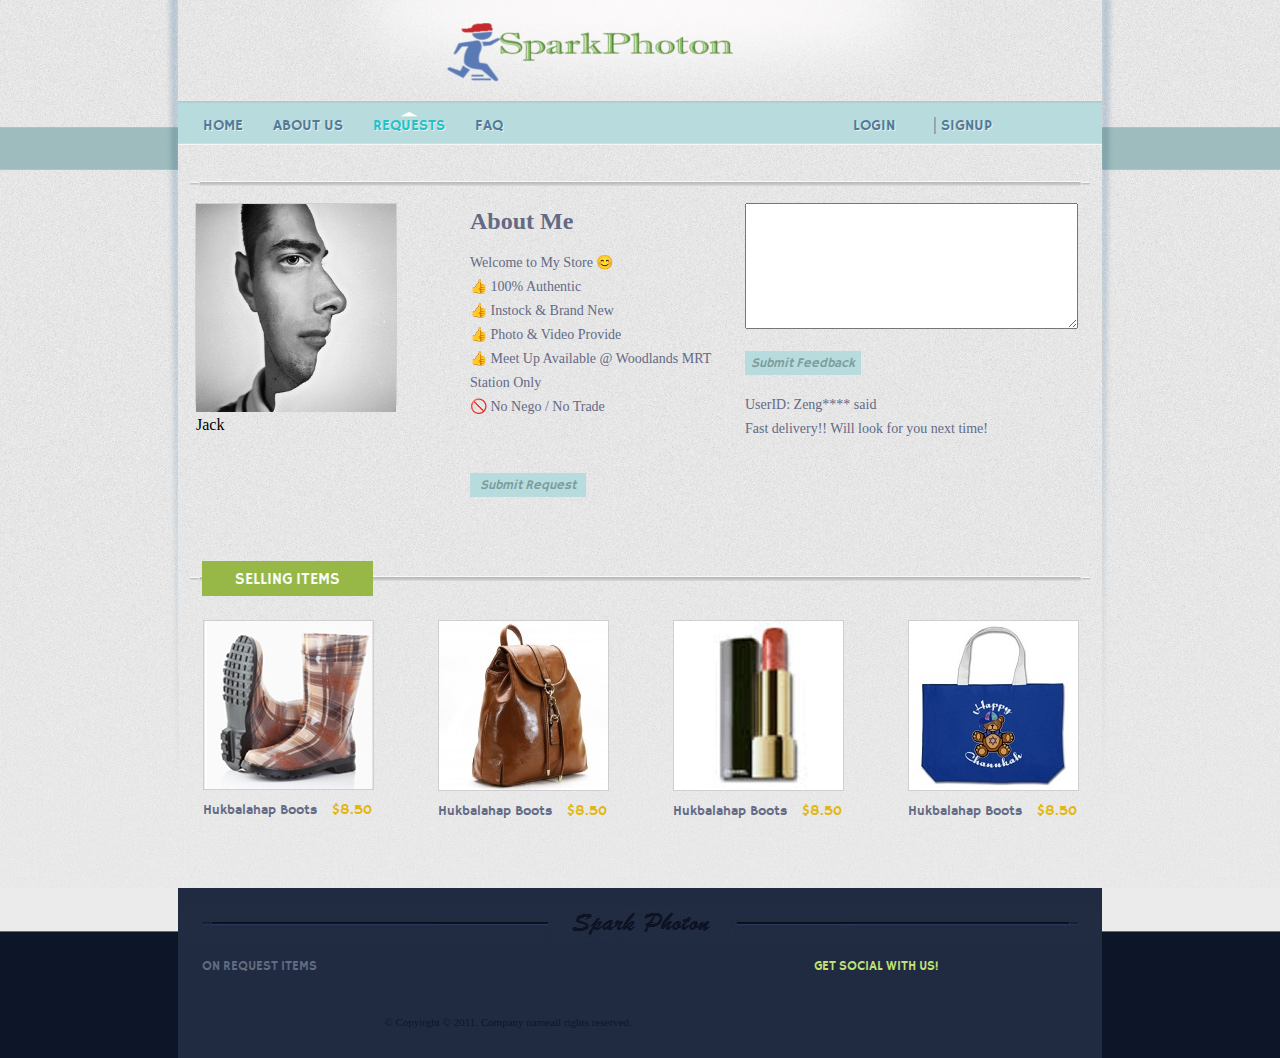
<file: profile.html>
<!DOCTYPE html>
<html>
  
  <head>
    <meta charset="UTF-8">
    <title>Product - RubberNLaces Website Template</title>
    <link rel="stylesheet"
    href="css/style.css" type="text/css">
  </head>
  
  <body>
    <div id="background">
      <div id="page">
        <div id="header">
          <div id="logo">
            <a href="index.html"><img src="images/logo.png" alt="LOGO"></a>
          </div>
          <div id="navigation">
            <ul id="primary">
              <li>
                <a href="index.html">Home</a>
              </li>
              <li>
                <a href="about_us.html">About Us</a>
              </li>
              <li class="selected">
                <a href="for_driver.html">Requests</a>
              </li>
              <li>
                <a href="faq.html">Faq</a>
              </li>
            </ul>
            <ul id="secondary">
              <li>
                <a href="log_in.html">Login</a>|
                <a href="register.html">Signup</a>
              </li>
            </ul>
          </div>
        </div>
        <div id="contents">
          <div id="product">
            <div class="section">
              <div>
                <img src="images/profilepic.jpg" alt="view" width="200px">Jack</div>
            </div>
            <div class="section">
              <h2>About Me</h2>
              <p draggable="true">Welcome to My Store 😊
                <br>👍 100% Authentic
                <br>👍 Instock &amp; Brand New
                <br>👍 Photo &amp; Video Provide
                <br>👍 Meet Up Available @ Woodlands MRT Station Only
                <br>🚫 No Nego / No Trade</p>
              <form action="submit_request.html" method="post">
                <input type="hidden">
                <input type="submit" value="Submit Request">
             
            
               
               
              </form>
            </div>
             <div  class="section" >
                <form>
                  <textarea name="feedback" rows="8" cols="39"></textarea>
                  <input type="submit" value="Submit Feedback">
                  <br>
                  <hl>
                    <br>
                    <p>UserID: Zeng**** said
                      <br>Fast delivery!! Will look for you next time!</p>
                  </hl>
                </div>
                 </form>
          </div>
          <div class="footer">
            <h4>
              <span>Selling Items</span>
            </h4>
            <ul class="items">
              <li>
                <a href="product.html"> <img src="images/boots-brown.jpg" alt="Img"> <span>$8.50</span> Hukbalahap Boots</a>
              </li>
              <li>
                <a href="product.html"> <img src="images/boots-violet.jpg" alt="Img"> <span>$8.50</span> Hukbalahap Boots</a>
              </li>
              <li>
                <a href="product.html"> <img src="images/boots-yellow.jpg" alt="Img"> <span>$8.50</span> Hukbalahap Boots</a>
              </li>
              <li>
                <a href="product.html"> <img src="images/boots-green.jpg" alt="Img"> <span>$8.50</span> Hukbalahap Boots</a>
              </li>
            </ul>
          </div>
        </div>
        <div id="footer">
          <div class="background">
            <div id="connect">
              <h5>Get Social With us!</h5>
              <ul>
                <li>
                  <a href="http://freewebsitetemplates.com/go/facebook/" target="_blank"
                  class="facebook"></a>
                </li>
                <li>
                  <a href="http://freewebsitetemplates.com/go/twitter/" target="_blank"
                  class="twitter"></a>
                </li>
                <li>
                  <a href="http://www.freewebsitetemplates.com/go/googleplus/" target="_blank"
                  class="linkin"></a>
                </li>
              </ul>
            </div>
           <ul class="navigation" draggable="true">
              <li class="latest"></li>
              <li class="latest">
                <h5>On Request Items</h5>
              </li>
            </ul>
            <p class="footnote">© Copyirght © 2011.
              <a href="index.html">Company name</a>all rights reserved.</p>
          </div>
        </div>
      </div>
    </div>
  </body>

</html>
</file>
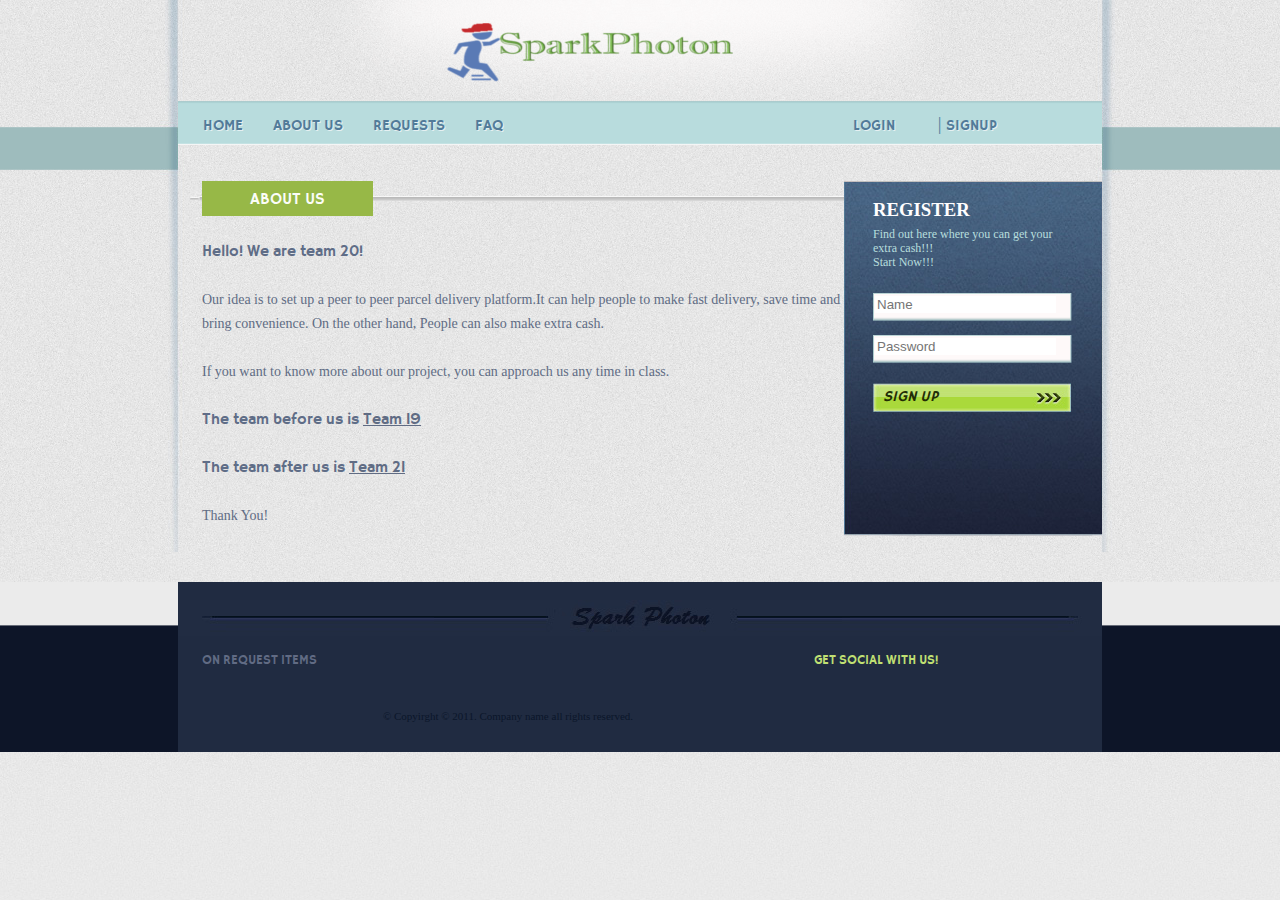
<file: register.html>
<!DOCTYPE html>
<!-- Website template by freewebsitetemplates.com -->
<html ng-app="myApp">
<head>
	<meta charset="UTF-8">
	<title>Spark Photon</title>
	<script src='https://cdn.firebase.com/js/client/2.2.1/firebase.js'></script>
	<script type="text/javascript" src='js/angular.min.js'></script>


<script src="https://cdn.firebase.com/libs/angularfire/0.9.0/angularfire.min.js"></script>
<!--
<script src="https://cdn.firebase.com/libs/angularfire/0.8.0/angularfire.min.js"></script>
<script src="https://cdn.firebase.com/js/simple-login/1.6.2/firebase-simple-login.js"></script>
-->
	
	<script type="text/javascript" src='js/app.js'></script>
	<link rel="stylesheet" href="css/style.css" type="text/css">
</head>
<body ng-controller="AuthController">
	</script>
	<div id="background">
		<div id="page">
			<div id="header">
				<div id="logo">
					<a href="index.html"><img src="images/logo.png" alt="LOGO"></a>
				</div>
				<div id="navigation">
					<ul id="primary">
						 <li >
				              <a href="index.html">Home</a>
				            </li>
				            <li>
				              <a href="about_us.html">About Us</a>
				            </li>
				            <li>
				              <a href="for_driver.html">Requests</a>
				            </li>
				            <li>
				              <a href="faq.html">Faq</a>
				            </li>
					</ul>
					<ul id="secondary">
						
						<li>
							<a href="log_in.html">Login</a> | <a href="register.html">Signup</a>
						</li>
					</ul>
				</div>
			</div>
			<div id="contents">
				<div>
					<div id="search">
						<h3>Register</h3>
						<p>
							Find out here where you can get your extra cash!!!  <br/>
							Start Now!!!
						</p>
						<form>
							<ul>
								<li>
									 <input style="border:0px" type='text' id='name' placeholder='Name' ng-model="credentials.email">
								</li>
								
								<li>
									 <input style="border:0px" type='password' id='password' placeholder='Password' ng-model="credentials.password">
								</li>
								
							</ul>
							<input type="submit" ng-click="SignUp($event)" value="Sign Up"  class="button">
						</form>
					</div>
					<h4><span>About Us</span></h4>
					<div id="faq">
						<p> <b>Hello! We are team 20!</b> </p>
					<p>
						Our idea is to set up a peer to peer parcel delivery platform.It can help people to make fast delivery, save time and bring convenience. On the other hand, People can also make extra cash. 
					</p>
					<p> If you want to know more about our project, you can approach us any time in class. </p>
						<p> <b>The team before us is <a href="https://group19-assignment1.firebaseapp.com/">Team 19 </a></b></p>

						<p> <b>The team after us is <a href="https://beerstreet-21.firebaseapp.com/">Team 21 </a></b></p>

						<p> Thank You!</p>
					</div>
					<!--
					<img src="images/shop-now.jpg" height="355" width="618" alt="Promo"> <a href="index.html" class="button"></a> <span></span>
				-->
				</div>
				<div id="main">

					<div id="featured">
					<!--	<h4><span>Recommended</span></h4>
						<ul class="items">
							<li>
								<a href="product.html"> <img src="images/leather-boots.jpg" alt="Img"> <span>$19.50</span> Cheverlyn Zespax </a>
							</li>
							<li>
								<a href="product.html"> <img src="images/leather-boots.jpg" alt="Img"> <span>$19.50</span> Cheverlyn Zespax </a>
							</li>
							<li>
								<a href="product.html"> <img src="images/leather-boots.jpg" alt="Img"> <span>$19.50</span> Cheverlyn Zespax </a>
							</li>
							<li>
								<a href="product.html"> <img src="images/leather-boots.jpg" alt="Img"> <span>$19.50</span> Cheverlyn Zespax </a>
							</li>
						</ul>
					</div>
				
					<div id="sale">
						<h4><span>Recommended Location</span></h4>
						<ul class="items">
							<li>
								<a href="product.html"> <img src="images/boots-brown.jpg" alt="Img"> <span>$8.50</span> Hukbalahap Boots </a>
							</li>
							<li>
								<a href="product.html"> <img src="images/boots-violet.jpg" alt="Img"> <span>$8.50</span> Hukbalahap Boots </a>
							</li>
							<li>
								<a href="product.html"> <img src="images/boots-yellow.jpg" alt="Img"> <span>$8.50</span> Hukbalahap Boots </a>
							</li>
							<li>
								<a href="product.html"> <img src="images/boots-green.jpg" alt="Img"> <span>$8.50</span> Hukbalahap Boots </a>
							</li>
						</ul>
					</div>

				-->
				</div>
			</div>
			<div id="footer">
				<div class="background">
					<div id="connect">
						<h5>Get Social With us!</h5>
						<ul>
							<li>
								<a href="http://freewebsitetemplates.com/go/facebook/" target="_blank" class="facebook"></a>
							</li>
							<li>
								<a href="http://freewebsitetemplates.com/go/twitter/" target="_blank" class="twitter"></a>
							</li>
							<li>
								<a href="http://www.freewebsitetemplates.com/go/googleplus/" target="_blank" class="linkin"></a>
							</li>
						</ul>
					</div>
					 <ul class="navigation" draggable="true">
              <li class="latest"></li>
              <li class="latest">
                <h5>On Request Items</h5>
              </li>
            </ul>
					<p class="footnote">
						&copy; Copyirght &copy; 2011. <a href="index.html">Company name</a> all rights reserved.
					</p>
				</div>
			</div>
		</div>
	</div>
</body>
</html>
</file>
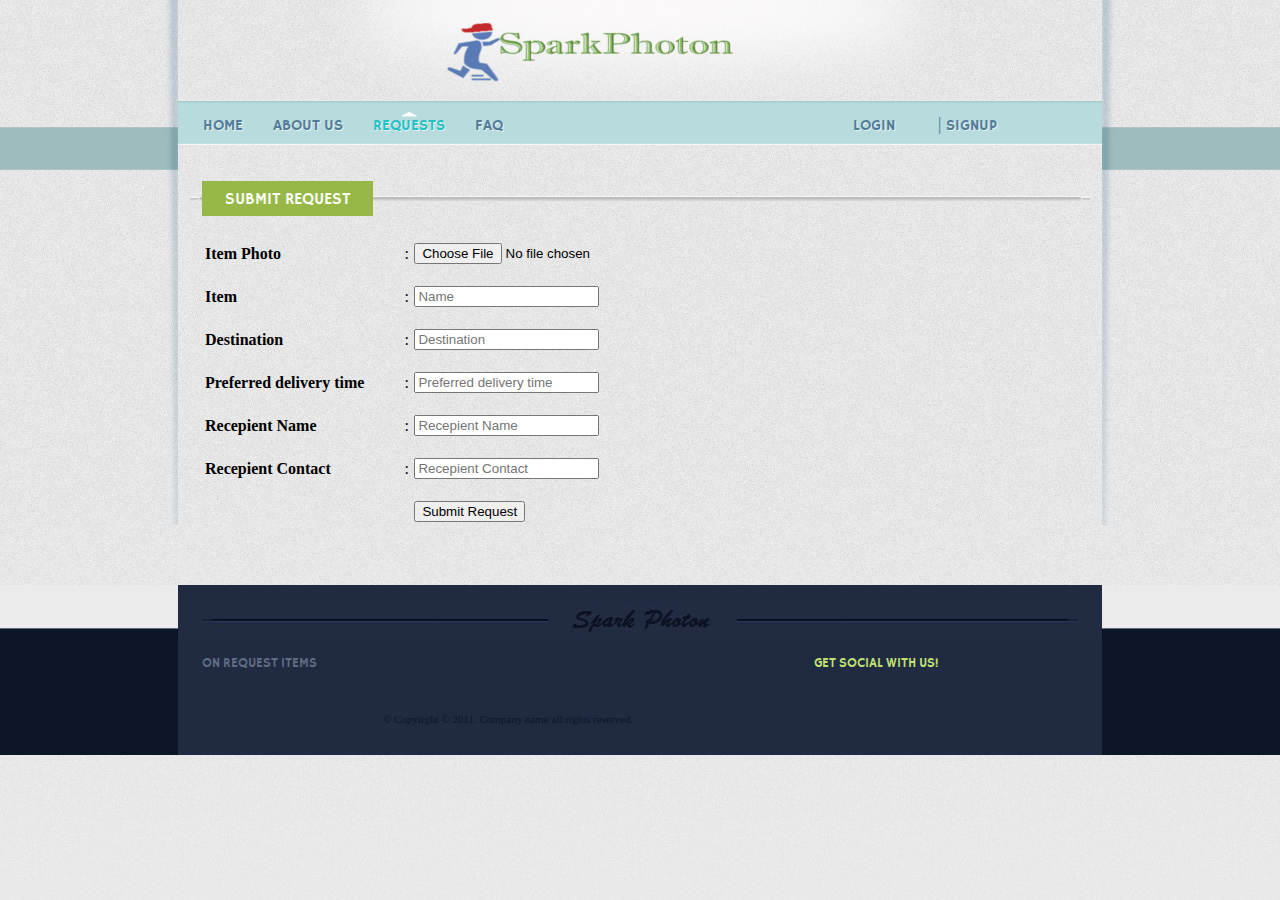
<file: submit_request.html>
<!DOCTYPE html>
<!-- Website template by freewebsitetemplates.com -->
<html>
<head>
	<meta charset="UTF-8">
	<title>Submit Request</title>
	<link rel="stylesheet" href="css/style.css" type="text/css">
</head>
<body>
	<div id="background">
		<div id="page">
			<div id="header">
				<div id="logo">
					<a href="index.html"><img src="images/logo.png" alt="LOGO"></a>
				</div>
				<div id="navigation">
					<ul id="primary">
						 <li >
			              <a href="index.html">Home</a>
			            </li>
			            <li>
			              <a href="about_us.html">About Us</a>
			            </li>
			            <li class="selected">
			              <a href="for_driver.html">Requests</a>
			            </li>
			            <li>
			              <a href="faq.html">Faq</a>
			            </li>
						
					</ul>
					<ul id="secondary">
					
						<li>
							<a href="log_in.html">Login</a> | <a href="register.html">Signup</a>
						</li>
					</ul>
				</div>
			</div>
			<div id="contents">
				<h4><span>Submit Request</span></h4>
				<div id="faq">
					 <font color="black">
              <form action="product.html">
              	<table style="width:60%;" border="0">
              	<tr>
				    <td> <b>Item Photo</b><br/>&nbsp;</td>
				    <td>:<br/>&nbsp;</td> 
				    <td>  <input type="file" name="fileToUpload" id="fileToUpload"><br/>&nbsp;</td>
				  </tr>
              		
				  <tr>
				    <td> <b>Item</b><br/>&nbsp;</td>
				    <td>:<br/>&nbsp;</td> 
				    <td>  <input type="textbox" id="name" placeholder="Name"><br/>&nbsp;</td>
				  </tr>
				  <tr>
				    <td><b>Destination</b><br/>&nbsp;</td>
				    <td>:<br/>&nbsp;</td> 
				    <td> <input type="text" id="text" placeholder="Destination"><br/>&nbsp;</td>
				  </tr>
				  <tr>
				    <td><b>Preferred delivery time</b><br/>&nbsp;</td>
				    <td>:<br/>&nbsp;</td> 
				    <td>  <input type="text" id="text" placeholder="Preferred delivery time"><br/>&nbsp;</td>
				  </tr>
				   <tr>
				    <td><b>Recepient Name</b><br/>&nbsp;</td>
				    <td>:<br/>&nbsp;</td> 
				    <td>  <input type="text" id="text" placeholder="Recepient Name"><br/>&nbsp;</td>
				  </tr>
				   <tr>
				    <td><b>Recepient Contact</b><br/>&nbsp;</td>
				    <td>:<br/>&nbsp;</td> 
				    <td>  <input type="text" id="text" placeholder="Recepient Contact"><br/>&nbsp;</td>
				  </tr>
				   <tr>
				    <td></td>
				    <td></td> 
				    <td>   <input type="submit" value="Submit Request" class="button"></td>
				  </tr>
				</table>

              </form>
				</div>
				<!--
				<div class="footer">
					<h4><span>Recommended</span></h4>
					<ul class="items">
						<li>
							<a href="product.html"> <img src="images/boots-brown.jpg" alt="Img"> <span>$8.50</span> Hukbalahap Boots</a>
						</li>
						<li>
							<a href="product.html"> <img src="images/boots-violet.jpg" alt="Img"> <span>$8.50</span> Hukbalahap Boots</a>
						</li>
						<li>
							<a href="product.html"> <img src="images/boots-yellow.jpg" alt="Img"> <span>$8.50</span> Hukbalahap Boots</a>
						</li>
						<li>
							<a href="product.html"> <img src="images/boots-green.jpg" alt="Img"> <span>$8.50</span> Hukbalahap Boots</a>
						</li>
					</ul>
				</div>
			-->
			</div>
			<div id="footer">
				<div class="background">
					<div id="connect">
						<h5>Get Social With us!</h5>
						<ul>
							<li>
								<a href="http://freewebsitetemplates.com/go/facebook/" target="_blank" class="facebook"></a>
							</li>
							<li>
								<a href="http://freewebsitetemplates.com/go/twitter/" target="_blank" class="twitter"></a>
							</li>
							<li>
								<a href="http://www.freewebsitetemplates.com/go/googleplus/" target="_blank" class="linkin"></a>
							</li>
						</ul>
					</div>
				 <ul class="navigation" draggable="true">
              <li class="latest"></li>
              <li class="latest">
                <h5>On Request Items</h5>
              </li>
            </ul>
					<p class="footnote">
						&copy; Copyirght &copy; 2011. <a href="index.html">Company name</a> all rights reserved.
					</p>
				</div>
			</div>
		</div>
	</div>
</body>
</html>
</file>
<file: css/style.css>
/* Website template by freewebsitetemplates.com */
@font-face {
	font-family: 'HammersmithOneRegular';
	src: url('../fonts/hammersmithone-webfont.eot');
	src: url('../fonts/hammersmithone-webfont.eot?#iefix') format('embedded-opentype'),  url('../fonts/hammersmithone-webfont.woff') format('woff'),  url('../fonts/hammersmithone-webfont.ttf') format('truetype'),  url('../fonts/hammersmithone-webfont.svg#HammersmithOneRegular') format('svg');
	font-weight: normal;
	font-style: normal;
}
body {
	background: #ebebeb url(../images/bg-body.jpg) repeat-x left top;
	margin: 0;
}
#background {
	background: url(../images/bg-body2.png) repeat-x left top;
}
#page {
	background: url(../images/bg-page.jpg) no-repeat center top;
	width: 924px;
	margin: 0 auto;
	padding: 0 18px;
}
img {
	border: 0;
}
/*------------------------------ Sprites ------------------------------*/
#navigation, #footer {
	background: url(../images/bg-strips.png) repeat-x;
}
#navigation #secondary li:first-child a, #connect li a {
	/*background: url(../images/icons.png) no-repeat; */
}
#adbox a.button,#search .button, #stocks ul li a.preview span.icon, #checkout table tr td a.plus, #checkout table tr td a.minus {
	background: url(../images/buttons.png) no-repeat;
	display: block;
}
/*------------------------------ HEADER ------------------------------*/
#header {
	background: url(../images/bg-header.png) no-repeat center top;
	margin-bottom: 36px;
}
/** Logo **/
#logo {
	height: 100px;
	width: auto;
}
#logo a {
	display: block;
	height: 53px;
	width: 386px;
	margin: 0 auto;
	padding: 23px 0;
}
/** Navigation **/
#navigation {
	background-position: 0 0;
	color: #527b99;
	height: 45px;
	margin: 0;
	padding: 0 10px;
}
#navigation ul {
	display: inline-block;
	list-style: none;
	margin: 0;
	padding: 8px 0;
}
#navigation li {
	float: left;
	font-size: 14pt;
	margin: 0 15px;
	padding-top: 5px;
	text-align: center;
}
#navigation a {
	font-family: 'HammersmithOneRegular';
	color: #527b99;
	font-size: 15px;
	text-decoration: none;
	text-shadow: 1px 1px #e5f0f2;
	text-transform: uppercase;
}
#navigation a:hover, #primary li.selected a, #navigation #primary li.highlight a:hover {
	background: url(../images/bg-menu-selected.gif) no-repeat center top;
	color: #21c1c5;
	padding-top: 5px;
}
#navigation ul#primary {
	float: left;
	margin-right: 320px;
 *width: 560px;/** Needed for IE7 **/
}
#navigation #primary li.highlight a {
	color: #fafbf6;
	font-size: 16px;
	text-shadow: 1px -1px #9ebabb;
}
#navigation ul#secondary {
*width: 254px;/** Needed for IE7 **/
}
#navigation #secondary li:first-child {
	margin-right: 10px;
}
#navigation ul#secondary li:first-child a {
	background-position: right 0;
	padding-right: 38px;
}
#navigation ul#secondary li:first-child a:hover {
	padding-top: 0;
}
/*------------------------------ CONTENTS ------------------------------*/
#contents {
	margin: 0 0 60px;
}
#contents h4 {
	background: url(../images/separator-horizontal.png) no-repeat center center;
	color: #fbfdf8;
	font-family: 'HammersmithOneRegular';
	font-weight: normal;
	line-height: 30px;
	margin: 0 0 24px;
	padding: 0 24px;
	text-transform: uppercase;
}
#contents h4 span {
	background-color: #97b847;
	display: block;
	height: 29px;
	width: 171px;
	padding: 4px 0 2px;
	text-align: center;
}
/** Adbox **/
#adbox {
	width: 876px;
	margin: 0 auto 30px;
	position: relative;
}
#adbox a.button {
	background-position: 0 bottom;
	display: block;
	height: 47px;
	width: 214px;
	position: absolute;
	bottom: 41px;
	left: 305px;
}
#adbox a.button:hover {
	background-position: 0 -132px;
}
#adbox span {
	background: url(../images/shadow.jpg) no-repeat center top;
	clear:both;
	display: block;
	height: 13px;
	margin: -6px auto 0;
}
/** Search **/
#search {
	float: right;
	background: url(../images/bg-quick-search.jpg) no-repeat;
	height: 319px;
	width: 200px;
	padding: 18px 29px;
}
#search h3 {
	color: #fffeff;
	margin: 0 0 6px;
	text-transform: uppercase;
}
#search p {
	color: #b7dedd;
	font-family: 'Trebuchet MS';
	font-size: 12px;
	line-height: 14px;
	margin: 0;
	padding: 0 0 18px;
}
#search form ul {
	list-style: none;
	margin: 6px 0 12px;
	padding: 0;
}
#search form ul li {
	background: url(../images/input.gif) no-repeat;
	height: 26px;
	width: 199px;
	margin: 0 0 12px;
	padding: 2px;
}
#search form select {
	font-family: 'Trebuchet MS';
	color: #5c7675;
	width: 194px;
	border: 0;
	padding: 0;
}
#search .button {
	background-position: 0 -93px;
	color: #222d05;
	cursor: pointer;
	font-family: 'HammersmithOneRegular';
	font-style: oblique;
	font-size: 15px;
	height: 29px;
	width: 198px;
	border: 0;
	margin: 18px 0 0;
	padding: 0 0 0 10px;
	text-align: left;
	text-transform: uppercase;
}
#search .button:hover {
	background-position: 0 -54px;
}
/** MAIN **/
#main, #main div {
	margin: 0 0 30px;
}
ul.items {
	display: inline-block;
	list-style: none;
	margin: 0 25px;
	padding: 0;
}
ul.items li {
	float: left;
	width: 169px;
	margin-left: 66px;
}
ul.items li:first-child {
	margin-left: 0;
}
ul.items li img {
	border: 1px solid #d2cecf;
}
ul.items li a {
	color: #646b85;
	font-family: 'HammersmithOneRegular';
	font-size: 14px;
	line-height: 24px;
	text-align: left;
	text-decoration: none;
}
ul.items li a:hover {
	color: #a3cecf;
}
ul.items li a span {
	float: right;
	color: #e3b612;
}
/*------------------------------ About Page ------------------------------*/
#faq {
	color: #606c84;
	padding: 0 24px;
}
#faq p {
	font-family: 'Trebuchet MS';
	font-size: 14px;
	line-height: 24px;
	margin: 0;
	padding: 0 0 24px;
}
#faq p b {
	color: #5f6d87;
	display: block;
	font-family: 'HammersmithOneRegular';
	font-size: 16px;
	font-weight: normal;
}
#faq p a, #checkout p a {
	color: #606c84;
}
#faq p a:hover, #checkout p a:hover {
	color: #91a4ce;
}
#stocks {
	overflow: hidden;
}
#stocks ul {
	display: inline-block;
	list-style: none;
	width: 940px;
	margin: 0 24px;
	padding: 0;
}
#stocks ul li {
	float: left;
	color: #646b85;
	font-family: 'HammersmithOneRegular';
	font-size: 14px;
	line-height: 24px;
	width: 169px;
	margin: 0 66px 60px 0;
	position: relative;
}
#stocks ul li img {
	border: 1px solid #d2cecf;
}
#stocks ul li em {
	color: #959394;
	display: block;
	font-size: 12px;
}
#stocks ul li a {
	background-color: #b8dcdd;
	color: #7c9e9f;
	font-size: 12px;
	font-style: italic;
	padding: 2px 4px 0;
	text-decoration: none;
}
#stocks ul li a:hover {
	background-color: #c7eeef;
}
#stocks ul li span {
	float: right;
	color: #e3b612;
}
#stocks .btn-cart {
	background-color: #e5b614;
	color: #fcffff;
	padding: 2px 5px 0;
}
#stocks .btn-cart:hover {
	background-color: #d2941d;
}
#stocks ul li a.preview {
	background-color: transparent;
	display: block;
	height: 171px;
	width: 171px;
	padding: 0;
}
#stocks ul li a.preview span.icon {
	background-position: -63px 0;
	display: block;
	height: 12px;
	width: 15px;
	padding: 0;
	position: absolute;
	top: 156px;
	right: 0;
}
/*------------------------------ checkout page ------------------------------*/
#checkout {
	display: inline-block;
	padding: 0 12px 30px;
 *padding: 0 12px;/** Needed for IE7 **/
}
#checkout h4 span {
	background-color: #e6b614;
}
#checkout table {
	color: #d3d1d2;
	font-family: 'Trebuchet MS';
	width: 900px;
	margin: 0 auto 90px;
}
#checkout table th {
	color: #636a86;
	font-size: 14px;
	line-height: 24px;
}
#checkout table tr th:first-child {
	padding-left: 50px;
	text-align: left;
}
#checkout table tr td {
	color: #636a86;
	width: 120px;
	padding: 6px 0 36px;
	text-align: center;
}
#checkout table tr td:first-child {
	width: 520px;
	text-align: left;
}
#checkout table tr td img {
	float: left;
	margin: 18px 18px 18px 40px;
}
#checkout table tr td b {
	display: block;
	font-size: 13px;
	margin-top: 18px;
}
#checkout table tr td p {
	font-size: 12px;
	line-height: 18px;
	margin: 0;
	padding-bottom: 30px;
}
#checkout table tr td input.txtfield {
	color: #636a86;
	font-weight: bold;
	line-height: 24px;
	height: 24px;
	width: 32px;
	border: 0;
	margin-left: 20px;
	padding: 0 5px;
	text-align: right;
}
#checkout table tr td a.minus, #checkout table tr td a.plus {
	float: right;
	background-position: 0 0;
	height: 14px;
	width: 14px;
	margin: 5px 20px 5px 2px;
}
#checkout table tr td a.plus {
	background-position: -33px 0;
	margin-right: 2px;
}
#checkout table tr td a.minus:hover, #checkout table tr td a.plus:hover {
	opacity:0.8;
	filter:alpha(opacity=80);
}
#checkout table tbody tr td.last {
	font-weight: bold;
}
#checkout table tbody tr td.last div {
	color: #e6b614;
	position: relative;
}
#checkout table tbody tr td.last div a {
	background-color: #b8dcdd;
	color: #809ea0;
	display: block;
	font-size: 15px;
	font-style: italic;
	line-height: 24px;
	height: 24px;
	width: 114px;
	text-decoration: none;
	position: absolute;
	bottom: -60px;
	left: -50px;
}
#checkout table tbody tr td.last div a:hover {
	background-color: #c7eeef;
}
#checkout a.proceed-btn {
	float: right;
	background-color: #e5b614;
	color: #fff;
	font-family: 'HammersmithOneRegular';
	font-size: 20px;
	font-style: italic;
	padding: 6px 12px;
	text-decoration: none;
}
#checkout a.proceed-btn:hover {
	background-color: #d2941d;
}
/*------------------------------ product.html ------------------------------*/
#product {
	background: url(../images/separator-horizontal.png) no-repeat center top;
	font-family: 'Trebuchet MS';
	display: inline-block;
	width: 900px;
	margin-bottom: 60px;
	padding: 22px 12px 0;
}
#product div.section {
	float: left;
	width: 270px;
	padding-left: 5px;
}
#product div.section ul {
	float: right;
	list-style: none;
	margin: 0 62px 0 0;
	padding: 0;
}
#product div.section ul li {
	margin-bottom: 6px;
}
#product div.section ul li a:hover {
	opacity:0.8;
	filter:alpha(opacity=80);
}
#product div.section div {
	height: 200px;
	width: 200px;
	border: 1px solid #d2cecf;
}
#product div.section h2 {
	color: #636a86;
	font-family: 'Trebuchet MS';
	line-height: 36px;
	margin: 0 0 12px;
	padding-right: 62px;
}
#product div.section h2 span {
	float: right;
	color: #e6b614;
	font-size: 36px;
	margin-top: -6px;
}
#product div.section p {
	color: #636a86;
	font-size: 14px;
	line-height: 24px;
	margin: 0 22px 0 0;
	padding-bottom: 36px;
}
#product div.section p a {
	color: #636a86;
}
#product div.section form select {
	color: #5c7675;
	display: block;
	height: 26px;
	width: 144px;
	border: 0;
	margin-bottom: 12px;
	padding: 2px;
}
#product div.section form input {
	background-color: #b8dcdd;
	color: #7c9e9f;
	cursor: pointer;
	font-family: 'HammersmithOneRegular';
	font-style: oblique;
	line-height: 24px;
	height: 24px;
	width: 116px;
	border: 0;
	margin: 18px 0 0;
	text-align: center;
}
#product div.section form input:hover {
	background-color: #c7eeef;
}
#product div.section input.btn-cart {
	background-color: #e5b614;
	color: #fcffff;
}
#product div.section input.btn-cart:hover {
	background-color: #d2941d;
}
/*------------------------------ FOOTER ------------------------------*/
#footer {
	background-color: #0d1528;
	background-position: 0 -57px;
	width: 100%;
	position: absolute;
	left: 0;
}
#footer div.background {
	background: #202b41 url(../images/bg-footer.jpg) no-repeat center 18px;
	width: 876px;
	margin: 0 auto;
	padding: 70px 24px 30px;
}
#footer .navigation {
	color: #616b84;
	display: inline-block;
	list-style: none;
	margin: 0 0 30px;
	padding: 0;
}
#footer .navigation li {
	float: left;
	width: 110px;
	line-height: 18px;
}
#footer .navigation li.latest {
	width: 140px;
}
#footer .navigation li h5, #connect h5 {
	font-family: 'HammersmithOneRegular';
	font-weight: normal;
	margin: 0 0 6px;
	text-transform: uppercase;
}
#footer .navigation li a {
	color: #616b84;
	display: block;
	font-size: 13px;
	font-family: 'Trebuchet MS';
	text-decoration: none;
}
#footer .navigation li a:hover {
	color: #9cb1e4;
}
#footer .footnote {
	color: #0b162a;
	font-size: 11px;
	margin: 0;
	text-align: center;
}
#footer .footnote a {
	color: #0b162a;
	text-decoration: none;
}
#connect {
	float: right;
	color: #c0e073;
}
#connect ul {
	display: inline-block;
	list-style: none;
	margin: 18px 0 0;
	padding: 0;
}
#connect li {
	float: left;
	margin-left: 60px;
}
#connect li:first-child {
	margin-left: 0;
}
#connect li a {
	display: block;
	height: 38px;
	width: 48px;
}
#connect li a.facebook {
	background-position: 0 -30px;
}
#connect li a.twitter {
	background-position: 0 -78px;
}
#connect li a.linkin {
	background-position: 0 -126px;
}
#connect li a:hover {
	filter:alpha(opacity=80);
	opacity:0.8;
}
</file>
